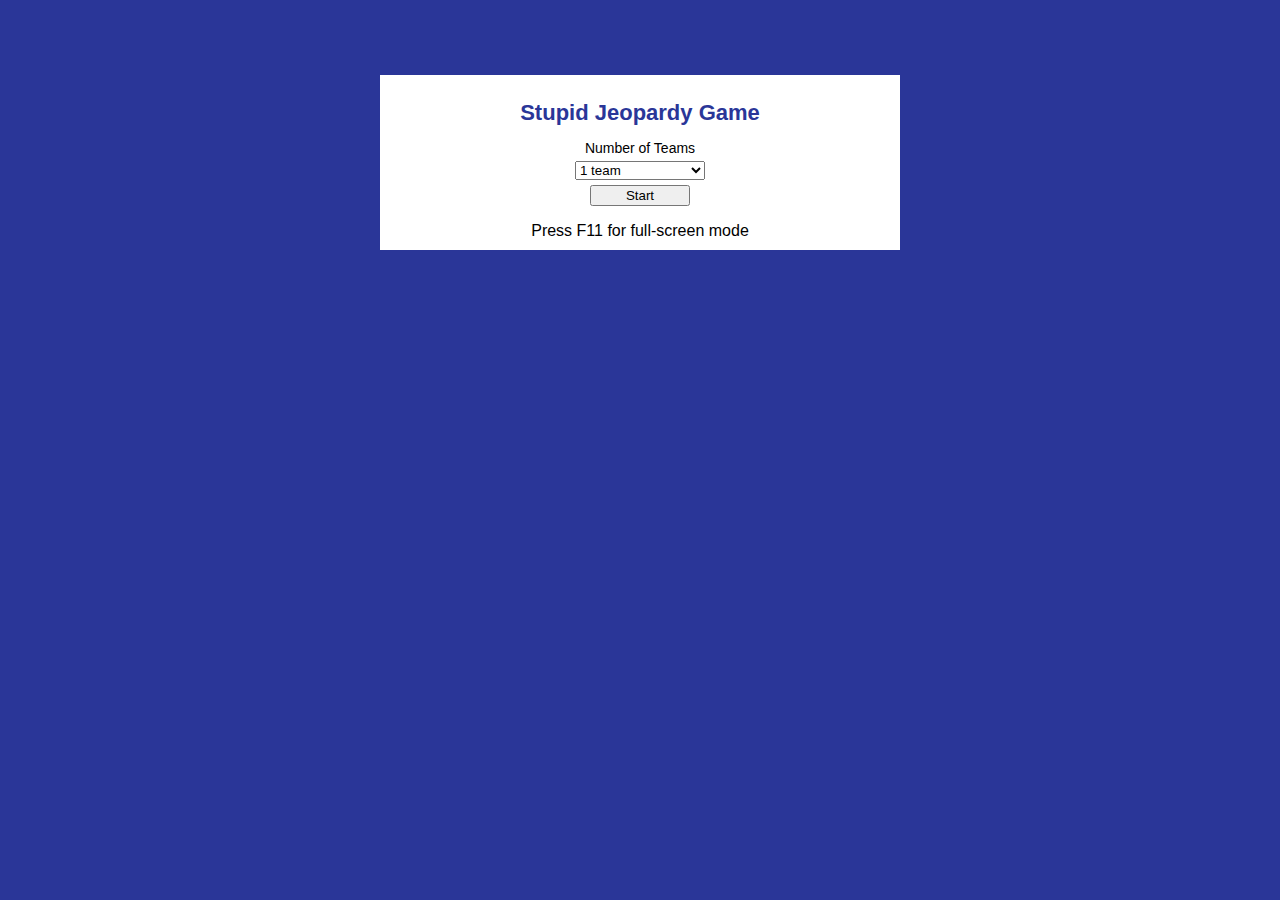
<file: example.html>
<!DOCTYPE html PUBLIC "-//W3C//DTD XHTML 1.0 Transitional//EN" "http://www.w3.org/TR/xhtml1/DTD/xhtml1-transitional.dtd">
<html xmlns="http://www.w3.org/1999/xhtml">
<head>

<meta http-equiv="Content-Type" content="text/html; charset=utf-8" />
<title>Stupid Jeopardy Game Jeopardy Template</title>
<meta name="description" content=", What is the Pullman Strike, Many blacks go to the North from the South" />
<meta name="ROBOTS" content="NOODP" />
<meta name="google-site-verification" content="UYS7arlGlbDobqQSsucWwkbZyiC-6_cCWlUn9Eb5b2M" />
<link rel="shortcut icon" href="/media/favicon.ico" type="image/x-icon" />
<link rel="icon" href="/media/favicon.ico" type="image/x-icon" />







	<style type="text/css">
        body {
	background-color:#2a3698;
	height:100%;
	font-family:Verdana, Arial, Helvetica, sans-serif;
	padding-bottom:100px;
}
label {
	display:block;
	font-size:16px;
}
input, textarea, select {
	display:block;
	font-family:Verdana, Arial, Helvetica, sans-serif;
	margin:auto;
}

textarea {
	padding:5px;
}
.clear {
	clear:both;
}
.hide {
	display:none;
}

.edit {
	border:2px dashed #cccccc;
	text-align:center;
}

.edit:hover, textarea.active {
	border:2px inset gray;
}


#title {
	text-align:center;
	font-size:36px;
	margin:auto;
	line-height:36px;
}

textarea#title {
	height:50px;
	width:90%;
	color:#012b45;
}

#game {
	width:100%;
	background-color:#000000;
	padding:0;
	margin:0;
	margin:auto;
	font-size:16px;
}

#game textarea {
	width:90%;
	height:30px;
	font-size:18px;
	line-height:22px;
}

#game h3 {
	color:#ffff5f;
	text-align:center;
	font-size:20px;
	font-weight:bold;
}

#game tbody td, #game thead th {
	vertical-align: middle;
	background-color:#2a3698;
	padding:5px;
	text-align:center;
	width:19%;
	color:#ffff5f;
	height:60px;
	font-size:20px;

}

#game tbody td {
	cursor:pointer;
	height:100px;
        border:3px solid #2a3698;
}

#game tbody td.ie-hack {
	border:3px solid #ffff5f;
}

/*#game tbody td.clean:hover {
	border:3px solid #ffff5f;
}

#game tbody td.dirty:hover {
	border:3px solid #2a3698;
}*/

#game tbody td.dirty h3 {
	color:#2a3698;
}

#game tfoot td {
	text-align: center;
	background-color:#2a3698;
}

.submit {
	margin:auto;
}

#modal {
	display: none;
	background-color:#fff;
	padding:5px;
	border:2px dashed #ccc;
}

#modal {
	font-size:16px;
	font-weight:bold;
}

#modal textarea {
	width:500px;
	height:120px;
	font-size:16px;
}

#options {
	background-color:#fff;
	width:500px;
	padding:10px;
	margin:auto;
	margin-top:75px;
}

#options h1 {
	color:#2a3698;
	font-size:22px;
	text-align:center;
}

#options label {
	text-align: center;
	font-size:14px;
}

#options select, #options label, #options input {
	margin-top:5px;
}

#options select {
	width:130px;
}

#options input {
	width:100px;
}
#options p {
	margin-bottom:0px;
}

.tip {
	float:left;
}

.links {
	float:right;
}


#stats {
	position:fixed;
	bottom:0;
	background-color:#ffffff;
	width:100%;
	text-align:center;
	height:110px;
	display:none;
	left:0;
}

#stats h3 {
	margin:0;
	padding:0;
}

#stats input.team-name {
    border:none;
    font-size:18px;
    font-weight:bold;
    text-align:center;
    font-family: Verdana, Arial, Helvetica, sans-serif;
    width:100%;
    display:block;
}

#stats table {
	margin:auto;
}

#stats table th {
	border-bottom:1px solid black;
}

input.add-points {
	color:#66cc33;
	font-family:"Courier New", Courier, monospace;
	font-weight:bold;
	font-size:20px;
	cursor:pointer;
	padding:0px;
	background-color:#FFFFFF;
	border:none;
	display:inline;
}

input.subtract-points {
	color:#ff0000;
	font-family:"Courier New", Courier, monospace;
	font-weight:bold;
	font-size:20px;
	cursor:pointer;
	padding:0px;
	background-color:#FFFFFF;
	border:none;
	display:inline;
}

#prompt {
	display:none;
	height:100%;
	width:100%;
	background-color:#2a3698;
	color:#FFFFFF;
	text-align:center;
}

#prompt a:link, #prompt a:visited, #prompt a:hover {
	color:#fff;
	font-size:18px;
	text-decoration:underline;
}

#prompt a:hover {
	text-decoration:none;
}

#simplemodal-overlay {
	background-color:#000;
}

#answer {
    padding-left:5%;
    padding-right:5%;
}

#question {
    padding-left:5%;
    padding-right:5%;
}


	</style>
	<script type="text/javascript">
        /*
 * jQuery JavaScript Library v1.3.2
 * http://jquery.com/
 *
 * Copyright (c) 2009 John Resig
 * Dual licensed under the MIT and GPL licenses.
 * http://docs.jquery.com/License
 *
 * Date: 2009-02-19 17:34:21 -0500 (Thu, 19 Feb 2009)
 * Revision: 6246
 */
(function(){var l=this,g,y=l.jQuery,p=l.$,o=l.jQuery=l.$=function(E,F){return new o.fn.init(E,F)},D=/^[^<]*(<(.|\s)+>)[^>]*$|^#([\w-]+)$/,f=/^.[^:#\[\.,]*$/;o.fn=o.prototype={init:function(E,H){E=E||document;if(E.nodeType){this[0]=E;this.length=1;this.context=E;return this}if(typeof E==="string"){var G=D.exec(E);if(G&&(G[1]||!H)){if(G[1]){E=o.clean([G[1]],H)}else{var I=document.getElementById(G[3]);if(I&&I.id!=G[3]){return o().find(E)}var F=o(I||[]);F.context=document;F.selector=E;return F}}else{return o(H).find(E)}}else{if(o.isFunction(E)){return o(document).ready(E)}}if(E.selector&&E.context){this.selector=E.selector;this.context=E.context}return this.setArray(o.isArray(E)?E:o.makeArray(E))},selector:"",jquery:"1.3.2",size:function(){return this.length},get:function(E){return E===g?Array.prototype.slice.call(this):this[E]},pushStack:function(F,H,E){var G=o(F);G.prevObject=this;G.context=this.context;if(H==="find"){G.selector=this.selector+(this.selector?" ":"")+E}else{if(H){G.selector=this.selector+"."+H+"("+E+")"}}return G},setArray:function(E){this.length=0;Array.prototype.push.apply(this,E);return this},each:function(F,E){return o.each(this,F,E)},index:function(E){return o.inArray(E&&E.jquery?E[0]:E,this)},attr:function(F,H,G){var E=F;if(typeof F==="string"){if(H===g){return this[0]&&o[G||"attr"](this[0],F)}else{E={};E[F]=H}}return this.each(function(I){for(F in E){o.attr(G?this.style:this,F,o.prop(this,E[F],G,I,F))}})},css:function(E,F){if((E=="width"||E=="height")&&parseFloat(F)<0){F=g}return this.attr(E,F,"curCSS")},text:function(F){if(typeof F!=="object"&&F!=null){return this.empty().append((this[0]&&this[0].ownerDocument||document).createTextNode(F))}var E="";o.each(F||this,function(){o.each(this.childNodes,function(){if(this.nodeType!=8){E+=this.nodeType!=1?this.nodeValue:o.fn.text([this])}})});return E},wrapAll:function(E){if(this[0]){var F=o(E,this[0].ownerDocument).clone();if(this[0].parentNode){F.insertBefore(this[0])}F.map(function(){var G=this;while(G.firstChild){G=G.firstChild}return G}).append(this)}return this},wrapInner:function(E){return this.each(function(){o(this).contents().wrapAll(E)})},wrap:function(E){return this.each(function(){o(this).wrapAll(E)})},append:function(){return this.domManip(arguments,true,function(E){if(this.nodeType==1){this.appendChild(E)}})},prepend:function(){return this.domManip(arguments,true,function(E){if(this.nodeType==1){this.insertBefore(E,this.firstChild)}})},before:function(){return this.domManip(arguments,false,function(E){this.parentNode.insertBefore(E,this)})},after:function(){return this.domManip(arguments,false,function(E){this.parentNode.insertBefore(E,this.nextSibling)})},end:function(){return this.prevObject||o([])},push:[].push,sort:[].sort,splice:[].splice,find:function(E){if(this.length===1){var F=this.pushStack([],"find",E);F.length=0;o.find(E,this[0],F);return F}else{return this.pushStack(o.unique(o.map(this,function(G){return o.find(E,G)})),"find",E)}},clone:function(G){var E=this.map(function(){if(!o.support.noCloneEvent&&!o.isXMLDoc(this)){var I=this.outerHTML;if(!I){var J=this.ownerDocument.createElement("div");J.appendChild(this.cloneNode(true));I=J.innerHTML}return o.clean([I.replace(/ jQuery\d+="(?:\d+|null)"/g,"").replace(/^\s*/,"")])[0]}else{return this.cloneNode(true)}});if(G===true){var H=this.find("*").andSelf(),F=0;E.find("*").andSelf().each(function(){if(this.nodeName!==H[F].nodeName){return}var I=o.data(H[F],"events");for(var K in I){for(var J in I[K]){o.event.add(this,K,I[K][J],I[K][J].data)}}F++})}return E},filter:function(E){return this.pushStack(o.isFunction(E)&&o.grep(this,function(G,F){return E.call(G,F)})||o.multiFilter(E,o.grep(this,function(F){return F.nodeType===1})),"filter",E)},closest:function(E){var G=o.expr.match.POS.test(E)?o(E):null,F=0;return this.map(function(){var H=this;while(H&&H.ownerDocument){if(G?G.index(H)>-1:o(H).is(E)){o.data(H,"closest",F);return H}H=H.parentNode;F++}})},not:function(E){if(typeof E==="string"){if(f.test(E)){return this.pushStack(o.multiFilter(E,this,true),"not",E)}else{E=o.multiFilter(E,this)}}var F=E.length&&E[E.length-1]!==g&&!E.nodeType;return this.filter(function(){return F?o.inArray(this,E)<0:this!=E})},add:function(E){return this.pushStack(o.unique(o.merge(this.get(),typeof E==="string"?o(E):o.makeArray(E))))},is:function(E){return !!E&&o.multiFilter(E,this).length>0},hasClass:function(E){return !!E&&this.is("."+E)},val:function(K){if(K===g){var E=this[0];if(E){if(o.nodeName(E,"option")){return(E.attributes.value||{}).specified?E.value:E.text}if(o.nodeName(E,"select")){var I=E.selectedIndex,L=[],M=E.options,H=E.type=="select-one";if(I<0){return null}for(var F=H?I:0,J=H?I+1:M.length;F<J;F++){var G=M[F];if(G.selected){K=o(G).val();if(H){return K}L.push(K)}}return L}return(E.value||"").replace(/\r/g,"")}return g}if(typeof K==="number"){K+=""}return this.each(function(){if(this.nodeType!=1){return}if(o.isArray(K)&&/radio|checkbox/.test(this.type)){this.checked=(o.inArray(this.value,K)>=0||o.inArray(this.name,K)>=0)}else{if(o.nodeName(this,"select")){var N=o.makeArray(K);o("option",this).each(function(){this.selected=(o.inArray(this.value,N)>=0||o.inArray(this.text,N)>=0)});if(!N.length){this.selectedIndex=-1}}else{this.value=K}}})},html:function(E){return E===g?(this[0]?this[0].innerHTML.replace(/ jQuery\d+="(?:\d+|null)"/g,""):null):this.empty().append(E)},replaceWith:function(E){return this.after(E).remove()},eq:function(E){return this.slice(E,+E+1)},slice:function(){return this.pushStack(Array.prototype.slice.apply(this,arguments),"slice",Array.prototype.slice.call(arguments).join(","))},map:function(E){return this.pushStack(o.map(this,function(G,F){return E.call(G,F,G)}))},andSelf:function(){return this.add(this.prevObject)},domManip:function(J,M,L){if(this[0]){var I=(this[0].ownerDocument||this[0]).createDocumentFragment(),F=o.clean(J,(this[0].ownerDocument||this[0]),I),H=I.firstChild;if(H){for(var G=0,E=this.length;G<E;G++){L.call(K(this[G],H),this.length>1||G>0?I.cloneNode(true):I)}}if(F){o.each(F,z)}}return this;function K(N,O){return M&&o.nodeName(N,"table")&&o.nodeName(O,"tr")?(N.getElementsByTagName("tbody")[0]||N.appendChild(N.ownerDocument.createElement("tbody"))):N}}};o.fn.init.prototype=o.fn;function z(E,F){if(F.src){o.ajax({url:F.src,async:false,dataType:"script"})}else{o.globalEval(F.text||F.textContent||F.innerHTML||"")}if(F.parentNode){F.parentNode.removeChild(F)}}function e(){return +new Date}o.extend=o.fn.extend=function(){var J=arguments[0]||{},H=1,I=arguments.length,E=false,G;if(typeof J==="boolean"){E=J;J=arguments[1]||{};H=2}if(typeof J!=="object"&&!o.isFunction(J)){J={}}if(I==H){J=this;--H}for(;H<I;H++){if((G=arguments[H])!=null){for(var F in G){var K=J[F],L=G[F];if(J===L){continue}if(E&&L&&typeof L==="object"&&!L.nodeType){J[F]=o.extend(E,K||(L.length!=null?[]:{}),L)}else{if(L!==g){J[F]=L}}}}}return J};var b=/z-?index|font-?weight|opacity|zoom|line-?height/i,q=document.defaultView||{},s=Object.prototype.toString;o.extend({noConflict:function(E){l.$=p;if(E){l.jQuery=y}return o},isFunction:function(E){return s.call(E)==="[object Function]"},isArray:function(E){return s.call(E)==="[object Array]"},isXMLDoc:function(E){return E.nodeType===9&&E.documentElement.nodeName!=="HTML"||!!E.ownerDocument&&o.isXMLDoc(E.ownerDocument)},globalEval:function(G){if(G&&/\S/.test(G)){var F=document.getElementsByTagName("head")[0]||document.documentElement,E=document.createElement("script");E.type="text/javascript";if(o.support.scriptEval){E.appendChild(document.createTextNode(G))}else{E.text=G}F.insertBefore(E,F.firstChild);F.removeChild(E)}},nodeName:function(F,E){return F.nodeName&&F.nodeName.toUpperCase()==E.toUpperCase()},each:function(G,K,F){var E,H=0,I=G.length;if(F){if(I===g){for(E in G){if(K.apply(G[E],F)===false){break}}}else{for(;H<I;){if(K.apply(G[H++],F)===false){break}}}}else{if(I===g){for(E in G){if(K.call(G[E],E,G[E])===false){break}}}else{for(var J=G[0];H<I&&K.call(J,H,J)!==false;J=G[++H]){}}}return G},prop:function(H,I,G,F,E){if(o.isFunction(I)){I=I.call(H,F)}return typeof I==="number"&&G=="curCSS"&&!b.test(E)?I+"px":I},className:{add:function(E,F){o.each((F||"").split(/\s+/),function(G,H){if(E.nodeType==1&&!o.className.has(E.className,H)){E.className+=(E.className?" ":"")+H}})},remove:function(E,F){if(E.nodeType==1){E.className=F!==g?o.grep(E.className.split(/\s+/),function(G){return !o.className.has(F,G)}).join(" "):""}},has:function(F,E){return F&&o.inArray(E,(F.className||F).toString().split(/\s+/))>-1}},swap:function(H,G,I){var E={};for(var F in G){E[F]=H.style[F];H.style[F]=G[F]}I.call(H);for(var F in G){H.style[F]=E[F]}},css:function(H,F,J,E){if(F=="width"||F=="height"){var L,G={position:"absolute",visibility:"hidden",display:"block"},K=F=="width"?["Left","Right"]:["Top","Bottom"];function I(){L=F=="width"?H.offsetWidth:H.offsetHeight;if(E==="border"){return}o.each(K,function(){if(!E){L-=parseFloat(o.curCSS(H,"padding"+this,true))||0}if(E==="margin"){L+=parseFloat(o.curCSS(H,"margin"+this,true))||0}else{L-=parseFloat(o.curCSS(H,"border"+this+"Width",true))||0}})}if(H.offsetWidth!==0){I()}else{o.swap(H,G,I)}return Math.max(0,Math.round(L))}return o.curCSS(H,F,J)},curCSS:function(I,F,G){var L,E=I.style;if(F=="opacity"&&!o.support.opacity){L=o.attr(E,"opacity");return L==""?"1":L}if(F.match(/float/i)){F=w}if(!G&&E&&E[F]){L=E[F]}else{if(q.getComputedStyle){if(F.match(/float/i)){F="float"}F=F.replace(/([A-Z])/g,"-$1").toLowerCase();var M=q.getComputedStyle(I,null);if(M){L=M.getPropertyValue(F)}if(F=="opacity"&&L==""){L="1"}}else{if(I.currentStyle){var J=F.replace(/\-(\w)/g,function(N,O){return O.toUpperCase()});L=I.currentStyle[F]||I.currentStyle[J];if(!/^\d+(px)?$/i.test(L)&&/^\d/.test(L)){var H=E.left,K=I.runtimeStyle.left;I.runtimeStyle.left=I.currentStyle.left;E.left=L||0;L=E.pixelLeft+"px";E.left=H;I.runtimeStyle.left=K}}}}return L},clean:function(F,K,I){K=K||document;if(typeof K.createElement==="undefined"){K=K.ownerDocument||K[0]&&K[0].ownerDocument||document}if(!I&&F.length===1&&typeof F[0]==="string"){var H=/^<(\w+)\s*\/?>$/.exec(F[0]);if(H){return[K.createElement(H[1])]}}var G=[],E=[],L=K.createElement("div");o.each(F,function(P,S){if(typeof S==="number"){S+=""}if(!S){return}if(typeof S==="string"){S=S.replace(/(<(\w+)[^>]*?)\/>/g,function(U,V,T){return T.match(/^(abbr|br|col|img|input|link|meta|param|hr|area|embed)$/i)?U:V+"></"+T+">"});var O=S.replace(/^\s+/,"").substring(0,10).toLowerCase();var Q=!O.indexOf("<opt")&&[1,"<select multiple='multiple'>","</select>"]||!O.indexOf("<leg")&&[1,"<fieldset>","</fieldset>"]||O.match(/^<(thead|tbody|tfoot|colg|cap)/)&&[1,"<table>","</table>"]||!O.indexOf("<tr")&&[2,"<table><tbody>","</tbody></table>"]||(!O.indexOf("<td")||!O.indexOf("<th"))&&[3,"<table><tbody><tr>","</tr></tbody></table>"]||!O.indexOf("<col")&&[2,"<table><tbody></tbody><colgroup>","</colgroup></table>"]||!o.support.htmlSerialize&&[1,"div<div>","</div>"]||[0,"",""];L.innerHTML=Q[1]+S+Q[2];while(Q[0]--){L=L.lastChild}if(!o.support.tbody){var R=/<tbody/i.test(S),N=!O.indexOf("<table")&&!R?L.firstChild&&L.firstChild.childNodes:Q[1]=="<table>"&&!R?L.childNodes:[];for(var M=N.length-1;M>=0;--M){if(o.nodeName(N[M],"tbody")&&!N[M].childNodes.length){N[M].parentNode.removeChild(N[M])}}}if(!o.support.leadingWhitespace&&/^\s/.test(S)){L.insertBefore(K.createTextNode(S.match(/^\s*/)[0]),L.firstChild)}S=o.makeArray(L.childNodes)}if(S.nodeType){G.push(S)}else{G=o.merge(G,S)}});if(I){for(var J=0;G[J];J++){if(o.nodeName(G[J],"script")&&(!G[J].type||G[J].type.toLowerCase()==="text/javascript")){E.push(G[J].parentNode?G[J].parentNode.removeChild(G[J]):G[J])}else{if(G[J].nodeType===1){G.splice.apply(G,[J+1,0].concat(o.makeArray(G[J].getElementsByTagName("script"))))}I.appendChild(G[J])}}return E}return G},attr:function(J,G,K){if(!J||J.nodeType==3||J.nodeType==8){return g}var H=!o.isXMLDoc(J),L=K!==g;G=H&&o.props[G]||G;if(J.tagName){var F=/href|src|style/.test(G);if(G=="selected"&&J.parentNode){J.parentNode.selectedIndex}if(G in J&&H&&!F){if(L){if(G=="type"&&o.nodeName(J,"input")&&J.parentNode){throw"type property can't be changed"}J[G]=K}if(o.nodeName(J,"form")&&J.getAttributeNode(G)){return J.getAttributeNode(G).nodeValue}if(G=="tabIndex"){var I=J.getAttributeNode("tabIndex");return I&&I.specified?I.value:J.nodeName.match(/(button|input|object|select|textarea)/i)?0:J.nodeName.match(/^(a|area)$/i)&&J.href?0:g}return J[G]}if(!o.support.style&&H&&G=="style"){return o.attr(J.style,"cssText",K)}if(L){J.setAttribute(G,""+K)}var E=!o.support.hrefNormalized&&H&&F?J.getAttribute(G,2):J.getAttribute(G);return E===null?g:E}if(!o.support.opacity&&G=="opacity"){if(L){J.zoom=1;J.filter=(J.filter||"").replace(/alpha\([^)]*\)/,"")+(parseInt(K)+""=="NaN"?"":"alpha(opacity="+K*100+")")}return J.filter&&J.filter.indexOf("opacity=")>=0?(parseFloat(J.filter.match(/opacity=([^)]*)/)[1])/100)+"":""}G=G.replace(/-([a-z])/ig,function(M,N){return N.toUpperCase()});if(L){J[G]=K}return J[G]},trim:function(E){return(E||"").replace(/^\s+|\s+$/g,"")},makeArray:function(G){var E=[];if(G!=null){var F=G.length;if(F==null||typeof G==="string"||o.isFunction(G)||G.setInterval){E[0]=G}else{while(F){E[--F]=G[F]}}}return E},inArray:function(G,H){for(var E=0,F=H.length;E<F;E++){if(H[E]===G){return E}}return -1},merge:function(H,E){var F=0,G,I=H.length;if(!o.support.getAll){while((G=E[F++])!=null){if(G.nodeType!=8){H[I++]=G}}}else{while((G=E[F++])!=null){H[I++]=G}}return H},unique:function(K){var F=[],E={};try{for(var G=0,H=K.length;G<H;G++){var J=o.data(K[G]);if(!E[J]){E[J]=true;F.push(K[G])}}}catch(I){F=K}return F},grep:function(F,J,E){var G=[];for(var H=0,I=F.length;H<I;H++){if(!E!=!J(F[H],H)){G.push(F[H])}}return G},map:function(E,J){var F=[];for(var G=0,H=E.length;G<H;G++){var I=J(E[G],G);if(I!=null){F[F.length]=I}}return F.concat.apply([],F)}});var C=navigator.userAgent.toLowerCase();o.browser={version:(C.match(/.+(?:rv|it|ra|ie)[\/: ]([\d.]+)/)||[0,"0"])[1],safari:/webkit/.test(C),opera:/opera/.test(C),msie:/msie/.test(C)&&!/opera/.test(C),mozilla:/mozilla/.test(C)&&!/(compatible|webkit)/.test(C)};o.each({parent:function(E){return E.parentNode},parents:function(E){return o.dir(E,"parentNode")},next:function(E){return o.nth(E,2,"nextSibling")},prev:function(E){return o.nth(E,2,"previousSibling")},nextAll:function(E){return o.dir(E,"nextSibling")},prevAll:function(E){return o.dir(E,"previousSibling")},siblings:function(E){return o.sibling(E.parentNode.firstChild,E)},children:function(E){return o.sibling(E.firstChild)},contents:function(E){return o.nodeName(E,"iframe")?E.contentDocument||E.contentWindow.document:o.makeArray(E.childNodes)}},function(E,F){o.fn[E]=function(G){var H=o.map(this,F);if(G&&typeof G=="string"){H=o.multiFilter(G,H)}return this.pushStack(o.unique(H),E,G)}});o.each({appendTo:"append",prependTo:"prepend",insertBefore:"before",insertAfter:"after",replaceAll:"replaceWith"},function(E,F){o.fn[E]=function(G){var J=[],L=o(G);for(var K=0,H=L.length;K<H;K++){var I=(K>0?this.clone(true):this).get();o.fn[F].apply(o(L[K]),I);J=J.concat(I)}return this.pushStack(J,E,G)}});o.each({removeAttr:function(E){o.attr(this,E,"");if(this.nodeType==1){this.removeAttribute(E)}},addClass:function(E){o.className.add(this,E)},removeClass:function(E){o.className.remove(this,E)},toggleClass:function(F,E){if(typeof E!=="boolean"){E=!o.className.has(this,F)}o.className[E?"add":"remove"](this,F)},remove:function(E){if(!E||o.filter(E,[this]).length){o("*",this).add([this]).each(function(){o.event.remove(this);o.removeData(this)});if(this.parentNode){this.parentNode.removeChild(this)}}},empty:function(){o(this).children().remove();while(this.firstChild){this.removeChild(this.firstChild)}}},function(E,F){o.fn[E]=function(){return this.each(F,arguments)}});function j(E,F){return E[0]&&parseInt(o.curCSS(E[0],F,true),10)||0}var h="jQuery"+e(),v=0,A={};o.extend({cache:{},data:function(F,E,G){F=F==l?A:F;var H=F[h];if(!H){H=F[h]=++v}if(E&&!o.cache[H]){o.cache[H]={}}if(G!==g){o.cache[H][E]=G}return E?o.cache[H][E]:H},removeData:function(F,E){F=F==l?A:F;var H=F[h];if(E){if(o.cache[H]){delete o.cache[H][E];E="";for(E in o.cache[H]){break}if(!E){o.removeData(F)}}}else{try{delete F[h]}catch(G){if(F.removeAttribute){F.removeAttribute(h)}}delete o.cache[H]}},queue:function(F,E,H){if(F){E=(E||"fx")+"queue";var G=o.data(F,E);if(!G||o.isArray(H)){G=o.data(F,E,o.makeArray(H))}else{if(H){G.push(H)}}}return G},dequeue:function(H,G){var E=o.queue(H,G),F=E.shift();if(!G||G==="fx"){F=E[0]}if(F!==g){F.call(H)}}});o.fn.extend({data:function(E,G){var H=E.split(".");H[1]=H[1]?"."+H[1]:"";if(G===g){var F=this.triggerHandler("getData"+H[1]+"!",[H[0]]);if(F===g&&this.length){F=o.data(this[0],E)}return F===g&&H[1]?this.data(H[0]):F}else{return this.trigger("setData"+H[1]+"!",[H[0],G]).each(function(){o.data(this,E,G)})}},removeData:function(E){return this.each(function(){o.removeData(this,E)})},queue:function(E,F){if(typeof E!=="string"){F=E;E="fx"}if(F===g){return o.queue(this[0],E)}return this.each(function(){var G=o.queue(this,E,F);if(E=="fx"&&G.length==1){G[0].call(this)}})},dequeue:function(E){return this.each(function(){o.dequeue(this,E)})}});
/*
 * Sizzle CSS Selector Engine - v0.9.3
 *  Copyright 2009, The Dojo Foundation
 *  Released under the MIT, BSD, and GPL Licenses.
 *  More information: http://sizzlejs.com/
 */
(function(){var R=/((?:\((?:\([^()]+\)|[^()]+)+\)|\[(?:\[[^[\]]*\]|['"][^'"]*['"]|[^[\]'"]+)+\]|\\.|[^ >+~,(\[\\]+)+|[>+~])(\s*,\s*)?/g,L=0,H=Object.prototype.toString;var F=function(Y,U,ab,ac){ab=ab||[];U=U||document;if(U.nodeType!==1&&U.nodeType!==9){return[]}if(!Y||typeof Y!=="string"){return ab}var Z=[],W,af,ai,T,ad,V,X=true;R.lastIndex=0;while((W=R.exec(Y))!==null){Z.push(W[1]);if(W[2]){V=RegExp.rightContext;break}}if(Z.length>1&&M.exec(Y)){if(Z.length===2&&I.relative[Z[0]]){af=J(Z[0]+Z[1],U)}else{af=I.relative[Z[0]]?[U]:F(Z.shift(),U);while(Z.length){Y=Z.shift();if(I.relative[Y]){Y+=Z.shift()}af=J(Y,af)}}}else{var ae=ac?{expr:Z.pop(),set:E(ac)}:F.find(Z.pop(),Z.length===1&&U.parentNode?U.parentNode:U,Q(U));af=F.filter(ae.expr,ae.set);if(Z.length>0){ai=E(af)}else{X=false}while(Z.length){var ah=Z.pop(),ag=ah;if(!I.relative[ah]){ah=""}else{ag=Z.pop()}if(ag==null){ag=U}I.relative[ah](ai,ag,Q(U))}}if(!ai){ai=af}if(!ai){throw"Syntax error, unrecognized expression: "+(ah||Y)}if(H.call(ai)==="[object Array]"){if(!X){ab.push.apply(ab,ai)}else{if(U.nodeType===1){for(var aa=0;ai[aa]!=null;aa++){if(ai[aa]&&(ai[aa]===true||ai[aa].nodeType===1&&K(U,ai[aa]))){ab.push(af[aa])}}}else{for(var aa=0;ai[aa]!=null;aa++){if(ai[aa]&&ai[aa].nodeType===1){ab.push(af[aa])}}}}}else{E(ai,ab)}if(V){F(V,U,ab,ac);if(G){hasDuplicate=false;ab.sort(G);if(hasDuplicate){for(var aa=1;aa<ab.length;aa++){if(ab[aa]===ab[aa-1]){ab.splice(aa--,1)}}}}}return ab};F.matches=function(T,U){return F(T,null,null,U)};F.find=function(aa,T,ab){var Z,X;if(!aa){return[]}for(var W=0,V=I.order.length;W<V;W++){var Y=I.order[W],X;if((X=I.match[Y].exec(aa))){var U=RegExp.leftContext;if(U.substr(U.length-1)!=="\\"){X[1]=(X[1]||"").replace(/\\/g,"");Z=I.find[Y](X,T,ab);if(Z!=null){aa=aa.replace(I.match[Y],"");break}}}}if(!Z){Z=T.getElementsByTagName("*")}return{set:Z,expr:aa}};F.filter=function(ad,ac,ag,W){var V=ad,ai=[],aa=ac,Y,T,Z=ac&&ac[0]&&Q(ac[0]);while(ad&&ac.length){for(var ab in I.filter){if((Y=I.match[ab].exec(ad))!=null){var U=I.filter[ab],ah,af;T=false;if(aa==ai){ai=[]}if(I.preFilter[ab]){Y=I.preFilter[ab](Y,aa,ag,ai,W,Z);if(!Y){T=ah=true}else{if(Y===true){continue}}}if(Y){for(var X=0;(af=aa[X])!=null;X++){if(af){ah=U(af,Y,X,aa);var ae=W^!!ah;if(ag&&ah!=null){if(ae){T=true}else{aa[X]=false}}else{if(ae){ai.push(af);T=true}}}}}if(ah!==g){if(!ag){aa=ai}ad=ad.replace(I.match[ab],"");if(!T){return[]}break}}}if(ad==V){if(T==null){throw"Syntax error, unrecognized expression: "+ad}else{break}}V=ad}return aa};var I=F.selectors={order:["ID","NAME","TAG"],match:{ID:/#((?:[\w\u00c0-\uFFFF_-]|\\.)+)/,CLASS:/\.((?:[\w\u00c0-\uFFFF_-]|\\.)+)/,NAME:/\[name=['"]*((?:[\w\u00c0-\uFFFF_-]|\\.)+)['"]*\]/,ATTR:/\[\s*((?:[\w\u00c0-\uFFFF_-]|\\.)+)\s*(?:(\S?=)\s*(['"]*)(.*?)\3|)\s*\]/,TAG:/^((?:[\w\u00c0-\uFFFF\*_-]|\\.)+)/,CHILD:/:(only|nth|last|first)-child(?:\((even|odd|[\dn+-]*)\))?/,POS:/:(nth|eq|gt|lt|first|last|even|odd)(?:\((\d*)\))?(?=[^-]|$)/,PSEUDO:/:((?:[\w\u00c0-\uFFFF_-]|\\.)+)(?:\((['"]*)((?:\([^\)]+\)|[^\2\(\)]*)+)\2\))?/},attrMap:{"class":"className","for":"htmlFor"},attrHandle:{href:function(T){return T.getAttribute("href")}},relative:{"+":function(aa,T,Z){var X=typeof T==="string",ab=X&&!/\W/.test(T),Y=X&&!ab;if(ab&&!Z){T=T.toUpperCase()}for(var W=0,V=aa.length,U;W<V;W++){if((U=aa[W])){while((U=U.previousSibling)&&U.nodeType!==1){}aa[W]=Y||U&&U.nodeName===T?U||false:U===T}}if(Y){F.filter(T,aa,true)}},">":function(Z,U,aa){var X=typeof U==="string";if(X&&!/\W/.test(U)){U=aa?U:U.toUpperCase();for(var V=0,T=Z.length;V<T;V++){var Y=Z[V];if(Y){var W=Y.parentNode;Z[V]=W.nodeName===U?W:false}}}else{for(var V=0,T=Z.length;V<T;V++){var Y=Z[V];if(Y){Z[V]=X?Y.parentNode:Y.parentNode===U}}if(X){F.filter(U,Z,true)}}},"":function(W,U,Y){var V=L++,T=S;if(!U.match(/\W/)){var X=U=Y?U:U.toUpperCase();T=P}T("parentNode",U,V,W,X,Y)},"~":function(W,U,Y){var V=L++,T=S;if(typeof U==="string"&&!U.match(/\W/)){var X=U=Y?U:U.toUpperCase();T=P}T("previousSibling",U,V,W,X,Y)}},find:{ID:function(U,V,W){if(typeof V.getElementById!=="undefined"&&!W){var T=V.getElementById(U[1]);return T?[T]:[]}},NAME:function(V,Y,Z){if(typeof Y.getElementsByName!=="undefined"){var U=[],X=Y.getElementsByName(V[1]);for(var W=0,T=X.length;W<T;W++){if(X[W].getAttribute("name")===V[1]){U.push(X[W])}}return U.length===0?null:U}},TAG:function(T,U){return U.getElementsByTagName(T[1])}},preFilter:{CLASS:function(W,U,V,T,Z,aa){W=" "+W[1].replace(/\\/g,"")+" ";if(aa){return W}for(var X=0,Y;(Y=U[X])!=null;X++){if(Y){if(Z^(Y.className&&(" "+Y.className+" ").indexOf(W)>=0)){if(!V){T.push(Y)}}else{if(V){U[X]=false}}}}return false},ID:function(T){return T[1].replace(/\\/g,"")},TAG:function(U,T){for(var V=0;T[V]===false;V++){}return T[V]&&Q(T[V])?U[1]:U[1].toUpperCase()},CHILD:function(T){if(T[1]=="nth"){var U=/(-?)(\d*)n((?:\+|-)?\d*)/.exec(T[2]=="even"&&"2n"||T[2]=="odd"&&"2n+1"||!/\D/.test(T[2])&&"0n+"+T[2]||T[2]);T[2]=(U[1]+(U[2]||1))-0;T[3]=U[3]-0}T[0]=L++;return T},ATTR:function(X,U,V,T,Y,Z){var W=X[1].replace(/\\/g,"");if(!Z&&I.attrMap[W]){X[1]=I.attrMap[W]}if(X[2]==="~="){X[4]=" "+X[4]+" "}return X},PSEUDO:function(X,U,V,T,Y){if(X[1]==="not"){if(X[3].match(R).length>1||/^\w/.test(X[3])){X[3]=F(X[3],null,null,U)}else{var W=F.filter(X[3],U,V,true^Y);if(!V){T.push.apply(T,W)}return false}}else{if(I.match.POS.test(X[0])||I.match.CHILD.test(X[0])){return true}}return X},POS:function(T){T.unshift(true);return T}},filters:{enabled:function(T){return T.disabled===false&&T.type!=="hidden"},disabled:function(T){return T.disabled===true},checked:function(T){return T.checked===true},selected:function(T){T.parentNode.selectedIndex;return T.selected===true},parent:function(T){return !!T.firstChild},empty:function(T){return !T.firstChild},has:function(V,U,T){return !!F(T[3],V).length},header:function(T){return/h\d/i.test(T.nodeName)},text:function(T){return"text"===T.type},radio:function(T){return"radio"===T.type},checkbox:function(T){return"checkbox"===T.type},file:function(T){return"file"===T.type},password:function(T){return"password"===T.type},submit:function(T){return"submit"===T.type},image:function(T){return"image"===T.type},reset:function(T){return"reset"===T.type},button:function(T){return"button"===T.type||T.nodeName.toUpperCase()==="BUTTON"},input:function(T){return/input|select|textarea|button/i.test(T.nodeName)}},setFilters:{first:function(U,T){return T===0},last:function(V,U,T,W){return U===W.length-1},even:function(U,T){return T%2===0},odd:function(U,T){return T%2===1},lt:function(V,U,T){return U<T[3]-0},gt:function(V,U,T){return U>T[3]-0},nth:function(V,U,T){return T[3]-0==U},eq:function(V,U,T){return T[3]-0==U}},filter:{PSEUDO:function(Z,V,W,aa){var U=V[1],X=I.filters[U];if(X){return X(Z,W,V,aa)}else{if(U==="contains"){return(Z.textContent||Z.innerText||"").indexOf(V[3])>=0}else{if(U==="not"){var Y=V[3];for(var W=0,T=Y.length;W<T;W++){if(Y[W]===Z){return false}}return true}}}},CHILD:function(T,W){var Z=W[1],U=T;switch(Z){case"only":case"first":while(U=U.previousSibling){if(U.nodeType===1){return false}}if(Z=="first"){return true}U=T;case"last":while(U=U.nextSibling){if(U.nodeType===1){return false}}return true;case"nth":var V=W[2],ac=W[3];if(V==1&&ac==0){return true}var Y=W[0],ab=T.parentNode;if(ab&&(ab.sizcache!==Y||!T.nodeIndex)){var X=0;for(U=ab.firstChild;U;U=U.nextSibling){if(U.nodeType===1){U.nodeIndex=++X}}ab.sizcache=Y}var aa=T.nodeIndex-ac;if(V==0){return aa==0}else{return(aa%V==0&&aa/V>=0)}}},ID:function(U,T){return U.nodeType===1&&U.getAttribute("id")===T},TAG:function(U,T){return(T==="*"&&U.nodeType===1)||U.nodeName===T},CLASS:function(U,T){return(" "+(U.className||U.getAttribute("class"))+" ").indexOf(T)>-1},ATTR:function(Y,W){var V=W[1],T=I.attrHandle[V]?I.attrHandle[V](Y):Y[V]!=null?Y[V]:Y.getAttribute(V),Z=T+"",X=W[2],U=W[4];return T==null?X==="!=":X==="="?Z===U:X==="*="?Z.indexOf(U)>=0:X==="~="?(" "+Z+" ").indexOf(U)>=0:!U?Z&&T!==false:X==="!="?Z!=U:X==="^="?Z.indexOf(U)===0:X==="$="?Z.substr(Z.length-U.length)===U:X==="|="?Z===U||Z.substr(0,U.length+1)===U+"-":false},POS:function(X,U,V,Y){var T=U[2],W=I.setFilters[T];if(W){return W(X,V,U,Y)}}}};var M=I.match.POS;for(var O in I.match){I.match[O]=RegExp(I.match[O].source+/(?![^\[]*\])(?![^\(]*\))/.source)}var E=function(U,T){U=Array.prototype.slice.call(U);if(T){T.push.apply(T,U);return T}return U};try{Array.prototype.slice.call(document.documentElement.childNodes)}catch(N){E=function(X,W){var U=W||[];if(H.call(X)==="[object Array]"){Array.prototype.push.apply(U,X)}else{if(typeof X.length==="number"){for(var V=0,T=X.length;V<T;V++){U.push(X[V])}}else{for(var V=0;X[V];V++){U.push(X[V])}}}return U}}var G;if(document.documentElement.compareDocumentPosition){G=function(U,T){var V=U.compareDocumentPosition(T)&4?-1:U===T?0:1;if(V===0){hasDuplicate=true}return V}}else{if("sourceIndex" in document.documentElement){G=function(U,T){var V=U.sourceIndex-T.sourceIndex;if(V===0){hasDuplicate=true}return V}}else{if(document.createRange){G=function(W,U){var V=W.ownerDocument.createRange(),T=U.ownerDocument.createRange();V.selectNode(W);V.collapse(true);T.selectNode(U);T.collapse(true);var X=V.compareBoundaryPoints(Range.START_TO_END,T);if(X===0){hasDuplicate=true}return X}}}}(function(){var U=document.createElement("form"),V="script"+(new Date).getTime();U.innerHTML="<input name='"+V+"'/>";var T=document.documentElement;T.insertBefore(U,T.firstChild);if(!!document.getElementById(V)){I.find.ID=function(X,Y,Z){if(typeof Y.getElementById!=="undefined"&&!Z){var W=Y.getElementById(X[1]);return W?W.id===X[1]||typeof W.getAttributeNode!=="undefined"&&W.getAttributeNode("id").nodeValue===X[1]?[W]:g:[]}};I.filter.ID=function(Y,W){var X=typeof Y.getAttributeNode!=="undefined"&&Y.getAttributeNode("id");return Y.nodeType===1&&X&&X.nodeValue===W}}T.removeChild(U)})();(function(){var T=document.createElement("div");T.appendChild(document.createComment(""));if(T.getElementsByTagName("*").length>0){I.find.TAG=function(U,Y){var X=Y.getElementsByTagName(U[1]);if(U[1]==="*"){var W=[];for(var V=0;X[V];V++){if(X[V].nodeType===1){W.push(X[V])}}X=W}return X}}T.innerHTML="<a href='#'></a>";if(T.firstChild&&typeof T.firstChild.getAttribute!=="undefined"&&T.firstChild.getAttribute("href")!=="#"){I.attrHandle.href=function(U){return U.getAttribute("href",2)}}})();if(document.querySelectorAll){(function(){var T=F,U=document.createElement("div");U.innerHTML="<p class='TEST'></p>";if(U.querySelectorAll&&U.querySelectorAll(".TEST").length===0){return}F=function(Y,X,V,W){X=X||document;if(!W&&X.nodeType===9&&!Q(X)){try{return E(X.querySelectorAll(Y),V)}catch(Z){}}return T(Y,X,V,W)};F.find=T.find;F.filter=T.filter;F.selectors=T.selectors;F.matches=T.matches})()}if(document.getElementsByClassName&&document.documentElement.getElementsByClassName){(function(){var T=document.createElement("div");T.innerHTML="<div class='test e'></div><div class='test'></div>";if(T.getElementsByClassName("e").length===0){return}T.lastChild.className="e";if(T.getElementsByClassName("e").length===1){return}I.order.splice(1,0,"CLASS");I.find.CLASS=function(U,V,W){if(typeof V.getElementsByClassName!=="undefined"&&!W){return V.getElementsByClassName(U[1])}}})()}function P(U,Z,Y,ad,aa,ac){var ab=U=="previousSibling"&&!ac;for(var W=0,V=ad.length;W<V;W++){var T=ad[W];if(T){if(ab&&T.nodeType===1){T.sizcache=Y;T.sizset=W}T=T[U];var X=false;while(T){if(T.sizcache===Y){X=ad[T.sizset];break}if(T.nodeType===1&&!ac){T.sizcache=Y;T.sizset=W}if(T.nodeName===Z){X=T;break}T=T[U]}ad[W]=X}}}function S(U,Z,Y,ad,aa,ac){var ab=U=="previousSibling"&&!ac;for(var W=0,V=ad.length;W<V;W++){var T=ad[W];if(T){if(ab&&T.nodeType===1){T.sizcache=Y;T.sizset=W}T=T[U];var X=false;while(T){if(T.sizcache===Y){X=ad[T.sizset];break}if(T.nodeType===1){if(!ac){T.sizcache=Y;T.sizset=W}if(typeof Z!=="string"){if(T===Z){X=true;break}}else{if(F.filter(Z,[T]).length>0){X=T;break}}}T=T[U]}ad[W]=X}}}var K=document.compareDocumentPosition?function(U,T){return U.compareDocumentPosition(T)&16}:function(U,T){return U!==T&&(U.contains?U.contains(T):true)};var Q=function(T){return T.nodeType===9&&T.documentElement.nodeName!=="HTML"||!!T.ownerDocument&&Q(T.ownerDocument)};var J=function(T,aa){var W=[],X="",Y,V=aa.nodeType?[aa]:aa;while((Y=I.match.PSEUDO.exec(T))){X+=Y[0];T=T.replace(I.match.PSEUDO,"")}T=I.relative[T]?T+"*":T;for(var Z=0,U=V.length;Z<U;Z++){F(T,V[Z],W)}return F.filter(X,W)};o.find=F;o.filter=F.filter;o.expr=F.selectors;o.expr[":"]=o.expr.filters;F.selectors.filters.hidden=function(T){return T.offsetWidth===0||T.offsetHeight===0};F.selectors.filters.visible=function(T){return T.offsetWidth>0||T.offsetHeight>0};F.selectors.filters.animated=function(T){return o.grep(o.timers,function(U){return T===U.elem}).length};o.multiFilter=function(V,T,U){if(U){V=":not("+V+")"}return F.matches(V,T)};o.dir=function(V,U){var T=[],W=V[U];while(W&&W!=document){if(W.nodeType==1){T.push(W)}W=W[U]}return T};o.nth=function(X,T,V,W){T=T||1;var U=0;for(;X;X=X[V]){if(X.nodeType==1&&++U==T){break}}return X};o.sibling=function(V,U){var T=[];for(;V;V=V.nextSibling){if(V.nodeType==1&&V!=U){T.push(V)}}return T};return;l.Sizzle=F})();o.event={add:function(I,F,H,K){if(I.nodeType==3||I.nodeType==8){return}if(I.setInterval&&I!=l){I=l}if(!H.guid){H.guid=this.guid++}if(K!==g){var G=H;H=this.proxy(G);H.data=K}var E=o.data(I,"events")||o.data(I,"events",{}),J=o.data(I,"handle")||o.data(I,"handle",function(){return typeof o!=="undefined"&&!o.event.triggered?o.event.handle.apply(arguments.callee.elem,arguments):g});J.elem=I;o.each(F.split(/\s+/),function(M,N){var O=N.split(".");N=O.shift();H.type=O.slice().sort().join(".");var L=E[N];if(o.event.specialAll[N]){o.event.specialAll[N].setup.call(I,K,O)}if(!L){L=E[N]={};if(!o.event.special[N]||o.event.special[N].setup.call(I,K,O)===false){if(I.addEventListener){I.addEventListener(N,J,false)}else{if(I.attachEvent){I.attachEvent("on"+N,J)}}}}L[H.guid]=H;o.event.global[N]=true});I=null},guid:1,global:{},remove:function(K,H,J){if(K.nodeType==3||K.nodeType==8){return}var G=o.data(K,"events"),F,E;if(G){if(H===g||(typeof H==="string"&&H.charAt(0)==".")){for(var I in G){this.remove(K,I+(H||""))}}else{if(H.type){J=H.handler;H=H.type}o.each(H.split(/\s+/),function(M,O){var Q=O.split(".");O=Q.shift();var N=RegExp("(^|\\.)"+Q.slice().sort().join(".*\\.")+"(\\.|$)");if(G[O]){if(J){delete G[O][J.guid]}else{for(var P in G[O]){if(N.test(G[O][P].type)){delete G[O][P]}}}if(o.event.specialAll[O]){o.event.specialAll[O].teardown.call(K,Q)}for(F in G[O]){break}if(!F){if(!o.event.special[O]||o.event.special[O].teardown.call(K,Q)===false){if(K.removeEventListener){K.removeEventListener(O,o.data(K,"handle"),false)}else{if(K.detachEvent){K.detachEvent("on"+O,o.data(K,"handle"))}}}F=null;delete G[O]}}})}for(F in G){break}if(!F){var L=o.data(K,"handle");if(L){L.elem=null}o.removeData(K,"events");o.removeData(K,"handle")}}},trigger:function(I,K,H,E){var G=I.type||I;if(!E){I=typeof I==="object"?I[h]?I:o.extend(o.Event(G),I):o.Event(G);if(G.indexOf("!")>=0){I.type=G=G.slice(0,-1);I.exclusive=true}if(!H){I.stopPropagation();if(this.global[G]){o.each(o.cache,function(){if(this.events&&this.events[G]){o.event.trigger(I,K,this.handle.elem)}})}}if(!H||H.nodeType==3||H.nodeType==8){return g}I.result=g;I.target=H;K=o.makeArray(K);K.unshift(I)}I.currentTarget=H;var J=o.data(H,"handle");if(J){J.apply(H,K)}if((!H[G]||(o.nodeName(H,"a")&&G=="click"))&&H["on"+G]&&H["on"+G].apply(H,K)===false){I.result=false}if(!E&&H[G]&&!I.isDefaultPrevented()&&!(o.nodeName(H,"a")&&G=="click")){this.triggered=true;try{H[G]()}catch(L){}}this.triggered=false;if(!I.isPropagationStopped()){var F=H.parentNode||H.ownerDocument;if(F){o.event.trigger(I,K,F,true)}}},handle:function(K){var J,E;K=arguments[0]=o.event.fix(K||l.event);K.currentTarget=this;var L=K.type.split(".");K.type=L.shift();J=!L.length&&!K.exclusive;var I=RegExp("(^|\\.)"+L.slice().sort().join(".*\\.")+"(\\.|$)");E=(o.data(this,"events")||{})[K.type];for(var G in E){var H=E[G];if(J||I.test(H.type)){K.handler=H;K.data=H.data;var F=H.apply(this,arguments);if(F!==g){K.result=F;if(F===false){K.preventDefault();K.stopPropagation()}}if(K.isImmediatePropagationStopped()){break}}}},props:"altKey attrChange attrName bubbles button cancelable charCode clientX clientY ctrlKey currentTarget data detail eventPhase fromElement handler keyCode metaKey newValue originalTarget pageX pageY prevValue relatedNode relatedTarget screenX screenY shiftKey srcElement target toElement view wheelDelta which".split(" "),fix:function(H){if(H[h]){return H}var F=H;H=o.Event(F);for(var G=this.props.length,J;G;){J=this.props[--G];H[J]=F[J]}if(!H.target){H.target=H.srcElement||document}if(H.target.nodeType==3){H.target=H.target.parentNode}if(!H.relatedTarget&&H.fromElement){H.relatedTarget=H.fromElement==H.target?H.toElement:H.fromElement}if(H.pageX==null&&H.clientX!=null){var I=document.documentElement,E=document.body;H.pageX=H.clientX+(I&&I.scrollLeft||E&&E.scrollLeft||0)-(I.clientLeft||0);H.pageY=H.clientY+(I&&I.scrollTop||E&&E.scrollTop||0)-(I.clientTop||0)}if(!H.which&&((H.charCode||H.charCode===0)?H.charCode:H.keyCode)){H.which=H.charCode||H.keyCode}if(!H.metaKey&&H.ctrlKey){H.metaKey=H.ctrlKey}if(!H.which&&H.button){H.which=(H.button&1?1:(H.button&2?3:(H.button&4?2:0)))}return H},proxy:function(F,E){E=E||function(){return F.apply(this,arguments)};E.guid=F.guid=F.guid||E.guid||this.guid++;return E},special:{ready:{setup:B,teardown:function(){}}},specialAll:{live:{setup:function(E,F){o.event.add(this,F[0],c)},teardown:function(G){if(G.length){var E=0,F=RegExp("(^|\\.)"+G[0]+"(\\.|$)");o.each((o.data(this,"events").live||{}),function(){if(F.test(this.type)){E++}});if(E<1){o.event.remove(this,G[0],c)}}}}}};o.Event=function(E){if(!this.preventDefault){return new o.Event(E)}if(E&&E.type){this.originalEvent=E;this.type=E.type}else{this.type=E}this.timeStamp=e();this[h]=true};function k(){return false}function u(){return true}o.Event.prototype={preventDefault:function(){this.isDefaultPrevented=u;var E=this.originalEvent;if(!E){return}if(E.preventDefault){E.preventDefault()}E.returnValue=false},stopPropagation:function(){this.isPropagationStopped=u;var E=this.originalEvent;if(!E){return}if(E.stopPropagation){E.stopPropagation()}E.cancelBubble=true},stopImmediatePropagation:function(){this.isImmediatePropagationStopped=u;this.stopPropagation()},isDefaultPrevented:k,isPropagationStopped:k,isImmediatePropagationStopped:k};var a=function(F){var E=F.relatedTarget;while(E&&E!=this){try{E=E.parentNode}catch(G){E=this}}if(E!=this){F.type=F.data;o.event.handle.apply(this,arguments)}};o.each({mouseover:"mouseenter",mouseout:"mouseleave"},function(F,E){o.event.special[E]={setup:function(){o.event.add(this,F,a,E)},teardown:function(){o.event.remove(this,F,a)}}});o.fn.extend({bind:function(F,G,E){return F=="unload"?this.one(F,G,E):this.each(function(){o.event.add(this,F,E||G,E&&G)})},one:function(G,H,F){var E=o.event.proxy(F||H,function(I){o(this).unbind(I,E);return(F||H).apply(this,arguments)});return this.each(function(){o.event.add(this,G,E,F&&H)})},unbind:function(F,E){return this.each(function(){o.event.remove(this,F,E)})},trigger:function(E,F){return this.each(function(){o.event.trigger(E,F,this)})},triggerHandler:function(E,G){if(this[0]){var F=o.Event(E);F.preventDefault();F.stopPropagation();o.event.trigger(F,G,this[0]);return F.result}},toggle:function(G){var E=arguments,F=1;while(F<E.length){o.event.proxy(G,E[F++])}return this.click(o.event.proxy(G,function(H){this.lastToggle=(this.lastToggle||0)%F;H.preventDefault();return E[this.lastToggle++].apply(this,arguments)||false}))},hover:function(E,F){return this.mouseenter(E).mouseleave(F)},ready:function(E){B();if(o.isReady){E.call(document,o)}else{o.readyList.push(E)}return this},live:function(G,F){var E=o.event.proxy(F);E.guid+=this.selector+G;o(document).bind(i(G,this.selector),this.selector,E);return this},die:function(F,E){o(document).unbind(i(F,this.selector),E?{guid:E.guid+this.selector+F}:null);return this}});function c(H){var E=RegExp("(^|\\.)"+H.type+"(\\.|$)"),G=true,F=[];o.each(o.data(this,"events").live||[],function(I,J){if(E.test(J.type)){var K=o(H.target).closest(J.data)[0];if(K){F.push({elem:K,fn:J})}}});F.sort(function(J,I){return o.data(J.elem,"closest")-o.data(I.elem,"closest")});o.each(F,function(){if(this.fn.call(this.elem,H,this.fn.data)===false){return(G=false)}});return G}function i(F,E){return["live",F,E.replace(/\./g,"`").replace(/ /g,"|")].join(".")}o.extend({isReady:false,readyList:[],ready:function(){if(!o.isReady){o.isReady=true;if(o.readyList){o.each(o.readyList,function(){this.call(document,o)});o.readyList=null}o(document).triggerHandler("ready")}}});var x=false;function B(){if(x){return}x=true;if(document.addEventListener){document.addEventListener("DOMContentLoaded",function(){document.removeEventListener("DOMContentLoaded",arguments.callee,false);o.ready()},false)}else{if(document.attachEvent){document.attachEvent("onreadystatechange",function(){if(document.readyState==="complete"){document.detachEvent("onreadystatechange",arguments.callee);o.ready()}});if(document.documentElement.doScroll&&l==l.top){(function(){if(o.isReady){return}try{document.documentElement.doScroll("left")}catch(E){setTimeout(arguments.callee,0);return}o.ready()})()}}}o.event.add(l,"load",o.ready)}o.each(("blur,focus,load,resize,scroll,unload,click,dblclick,mousedown,mouseup,mousemove,mouseover,mouseout,mouseenter,mouseleave,change,select,submit,keydown,keypress,keyup,error").split(","),function(F,E){o.fn[E]=function(G){return G?this.bind(E,G):this.trigger(E)}});o(l).bind("unload",function(){for(var E in o.cache){if(E!=1&&o.cache[E].handle){o.event.remove(o.cache[E].handle.elem)}}});(function(){o.support={};var F=document.documentElement,G=document.createElement("script"),K=document.createElement("div"),J="script"+(new Date).getTime();K.style.display="none";K.innerHTML='   <link/><table></table><a href="/a" style="color:red;float:left;opacity:.5;">a</a><select><option>text</option></select><object><param/></object>';var H=K.getElementsByTagName("*"),E=K.getElementsByTagName("a")[0];if(!H||!H.length||!E){return}o.support={leadingWhitespace:K.firstChild.nodeType==3,tbody:!K.getElementsByTagName("tbody").length,objectAll:!!K.getElementsByTagName("object")[0].getElementsByTagName("*").length,htmlSerialize:!!K.getElementsByTagName("link").length,style:/red/.test(E.getAttribute("style")),hrefNormalized:E.getAttribute("href")==="/a",opacity:E.style.opacity==="0.5",cssFloat:!!E.style.cssFloat,scriptEval:false,noCloneEvent:true,boxModel:null};G.type="text/javascript";try{G.appendChild(document.createTextNode("window."+J+"=1;"))}catch(I){}F.insertBefore(G,F.firstChild);if(l[J]){o.support.scriptEval=true;delete l[J]}F.removeChild(G);if(K.attachEvent&&K.fireEvent){K.attachEvent("onclick",function(){o.support.noCloneEvent=false;K.detachEvent("onclick",arguments.callee)});K.cloneNode(true).fireEvent("onclick")}o(function(){var L=document.createElement("div");L.style.width=L.style.paddingLeft="1px";document.body.appendChild(L);o.boxModel=o.support.boxModel=L.offsetWidth===2;document.body.removeChild(L).style.display="none"})})();var w=o.support.cssFloat?"cssFloat":"styleFloat";o.props={"for":"htmlFor","class":"className","float":w,cssFloat:w,styleFloat:w,readonly:"readOnly",maxlength:"maxLength",cellspacing:"cellSpacing",rowspan:"rowSpan",tabindex:"tabIndex"};o.fn.extend({_load:o.fn.load,load:function(G,J,K){if(typeof G!=="string"){return this._load(G)}var I=G.indexOf(" ");if(I>=0){var E=G.slice(I,G.length);G=G.slice(0,I)}var H="GET";if(J){if(o.isFunction(J)){K=J;J=null}else{if(typeof J==="object"){J=o.param(J);H="POST"}}}var F=this;o.ajax({url:G,type:H,dataType:"html",data:J,complete:function(M,L){if(L=="success"||L=="notmodified"){F.html(E?o("<div/>").append(M.responseText.replace(/<script(.|\s)*?\/script>/g,"")).find(E):M.responseText)}if(K){F.each(K,[M.responseText,L,M])}}});return this},serialize:function(){return o.param(this.serializeArray())},serializeArray:function(){return this.map(function(){return this.elements?o.makeArray(this.elements):this}).filter(function(){return this.name&&!this.disabled&&(this.checked||/select|textarea/i.test(this.nodeName)||/text|hidden|password|search/i.test(this.type))}).map(function(E,F){var G=o(this).val();return G==null?null:o.isArray(G)?o.map(G,function(I,H){return{name:F.name,value:I}}):{name:F.name,value:G}}).get()}});o.each("ajaxStart,ajaxStop,ajaxComplete,ajaxError,ajaxSuccess,ajaxSend".split(","),function(E,F){o.fn[F]=function(G){return this.bind(F,G)}});var r=e();o.extend({get:function(E,G,H,F){if(o.isFunction(G)){H=G;G=null}return o.ajax({type:"GET",url:E,data:G,success:H,dataType:F})},getScript:function(E,F){return o.get(E,null,F,"script")},getJSON:function(E,F,G){return o.get(E,F,G,"json")},post:function(E,G,H,F){if(o.isFunction(G)){H=G;G={}}return o.ajax({type:"POST",url:E,data:G,success:H,dataType:F})},ajaxSetup:function(E){o.extend(o.ajaxSettings,E)},ajaxSettings:{url:location.href,global:true,type:"GET",contentType:"application/x-www-form-urlencoded",processData:true,async:true,xhr:function(){return l.ActiveXObject?new ActiveXObject("Microsoft.XMLHTTP"):new XMLHttpRequest()},accepts:{xml:"application/xml, text/xml",html:"text/html",script:"text/javascript, application/javascript",json:"application/json, text/javascript",text:"text/plain",_default:"*/*"}},lastModified:{},ajax:function(M){M=o.extend(true,M,o.extend(true,{},o.ajaxSettings,M));var W,F=/=\?(&|$)/g,R,V,G=M.type.toUpperCase();if(M.data&&M.processData&&typeof M.data!=="string"){M.data=o.param(M.data)}if(M.dataType=="jsonp"){if(G=="GET"){if(!M.url.match(F)){M.url+=(M.url.match(/\?/)?"&":"?")+(M.jsonp||"callback")+"=?"}}else{if(!M.data||!M.data.match(F)){M.data=(M.data?M.data+"&":"")+(M.jsonp||"callback")+"=?"}}M.dataType="json"}if(M.dataType=="json"&&(M.data&&M.data.match(F)||M.url.match(F))){W="jsonp"+r++;if(M.data){M.data=(M.data+"").replace(F,"="+W+"$1")}M.url=M.url.replace(F,"="+W+"$1");M.dataType="script";l[W]=function(X){V=X;I();L();l[W]=g;try{delete l[W]}catch(Y){}if(H){H.removeChild(T)}}}if(M.dataType=="script"&&M.cache==null){M.cache=false}if(M.cache===false&&G=="GET"){var E=e();var U=M.url.replace(/(\?|&)_=.*?(&|$)/,"$1_="+E+"$2");M.url=U+((U==M.url)?(M.url.match(/\?/)?"&":"?")+"_="+E:"")}if(M.data&&G=="GET"){M.url+=(M.url.match(/\?/)?"&":"?")+M.data;M.data=null}if(M.global&&!o.active++){o.event.trigger("ajaxStart")}var Q=/^(\w+:)?\/\/([^\/?#]+)/.exec(M.url);if(M.dataType=="script"&&G=="GET"&&Q&&(Q[1]&&Q[1]!=location.protocol||Q[2]!=location.host)){var H=document.getElementsByTagName("head")[0];var T=document.createElement("script");T.src=M.url;if(M.scriptCharset){T.charset=M.scriptCharset}if(!W){var O=false;T.onload=T.onreadystatechange=function(){if(!O&&(!this.readyState||this.readyState=="loaded"||this.readyState=="complete")){O=true;I();L();T.onload=T.onreadystatechange=null;H.removeChild(T)}}}H.appendChild(T);return g}var K=false;var J=M.xhr();if(M.username){J.open(G,M.url,M.async,M.username,M.password)}else{J.open(G,M.url,M.async)}try{if(M.data){J.setRequestHeader("Content-Type",M.contentType)}if(M.ifModified){J.setRequestHeader("If-Modified-Since",o.lastModified[M.url]||"Thu, 01 Jan 1970 00:00:00 GMT")}J.setRequestHeader("X-Requested-With","XMLHttpRequest");J.setRequestHeader("Accept",M.dataType&&M.accepts[M.dataType]?M.accepts[M.dataType]+", */*":M.accepts._default)}catch(S){}if(M.beforeSend&&M.beforeSend(J,M)===false){if(M.global&&!--o.active){o.event.trigger("ajaxStop")}J.abort();return false}if(M.global){o.event.trigger("ajaxSend",[J,M])}var N=function(X){if(J.readyState==0){if(P){clearInterval(P);P=null;if(M.global&&!--o.active){o.event.trigger("ajaxStop")}}}else{if(!K&&J&&(J.readyState==4||X=="timeout")){K=true;if(P){clearInterval(P);P=null}R=X=="timeout"?"timeout":!o.httpSuccess(J)?"error":M.ifModified&&o.httpNotModified(J,M.url)?"notmodified":"success";if(R=="success"){try{V=o.httpData(J,M.dataType,M)}catch(Z){R="parsererror"}}if(R=="success"){var Y;try{Y=J.getResponseHeader("Last-Modified")}catch(Z){}if(M.ifModified&&Y){o.lastModified[M.url]=Y}if(!W){I()}}else{o.handleError(M,J,R)}L();if(X){J.abort()}if(M.async){J=null}}}};if(M.async){var P=setInterval(N,13);if(M.timeout>0){setTimeout(function(){if(J&&!K){N("timeout")}},M.timeout)}}try{J.send(M.data)}catch(S){o.handleError(M,J,null,S)}if(!M.async){N()}function I(){if(M.success){M.success(V,R)}if(M.global){o.event.trigger("ajaxSuccess",[J,M])}}function L(){if(M.complete){M.complete(J,R)}if(M.global){o.event.trigger("ajaxComplete",[J,M])}if(M.global&&!--o.active){o.event.trigger("ajaxStop")}}return J},handleError:function(F,H,E,G){if(F.error){F.error(H,E,G)}if(F.global){o.event.trigger("ajaxError",[H,F,G])}},active:0,httpSuccess:function(F){try{return !F.status&&location.protocol=="file:"||(F.status>=200&&F.status<300)||F.status==304||F.status==1223}catch(E){}return false},httpNotModified:function(G,E){try{var H=G.getResponseHeader("Last-Modified");return G.status==304||H==o.lastModified[E]}catch(F){}return false},httpData:function(J,H,G){var F=J.getResponseHeader("content-type"),E=H=="xml"||!H&&F&&F.indexOf("xml")>=0,I=E?J.responseXML:J.responseText;if(E&&I.documentElement.tagName=="parsererror"){throw"parsererror"}if(G&&G.dataFilter){I=G.dataFilter(I,H)}if(typeof I==="string"){if(H=="script"){o.globalEval(I)}if(H=="json"){I=l["eval"]("("+I+")")}}return I},param:function(E){var G=[];function H(I,J){G[G.length]=encodeURIComponent(I)+"="+encodeURIComponent(J)}if(o.isArray(E)||E.jquery){o.each(E,function(){H(this.name,this.value)})}else{for(var F in E){if(o.isArray(E[F])){o.each(E[F],function(){H(F,this)})}else{H(F,o.isFunction(E[F])?E[F]():E[F])}}}return G.join("&").replace(/%20/g,"+")}});var m={},n,d=[["height","marginTop","marginBottom","paddingTop","paddingBottom"],["width","marginLeft","marginRight","paddingLeft","paddingRight"],["opacity"]];function t(F,E){var G={};o.each(d.concat.apply([],d.slice(0,E)),function(){G[this]=F});return G}o.fn.extend({show:function(J,L){if(J){return this.animate(t("show",3),J,L)}else{for(var H=0,F=this.length;H<F;H++){var E=o.data(this[H],"olddisplay");this[H].style.display=E||"";if(o.css(this[H],"display")==="none"){var G=this[H].tagName,K;if(m[G]){K=m[G]}else{var I=o("<"+G+" />").appendTo("body");K=I.css("display");if(K==="none"){K="block"}I.remove();m[G]=K}o.data(this[H],"olddisplay",K)}}for(var H=0,F=this.length;H<F;H++){this[H].style.display=o.data(this[H],"olddisplay")||""}return this}},hide:function(H,I){if(H){return this.animate(t("hide",3),H,I)}else{for(var G=0,F=this.length;G<F;G++){var E=o.data(this[G],"olddisplay");if(!E&&E!=="none"){o.data(this[G],"olddisplay",o.css(this[G],"display"))}}for(var G=0,F=this.length;G<F;G++){this[G].style.display="none"}return this}},_toggle:o.fn.toggle,toggle:function(G,F){var E=typeof G==="boolean";return o.isFunction(G)&&o.isFunction(F)?this._toggle.apply(this,arguments):G==null||E?this.each(function(){var H=E?G:o(this).is(":hidden");o(this)[H?"show":"hide"]()}):this.animate(t("toggle",3),G,F)},fadeTo:function(E,G,F){return this.animate({opacity:G},E,F)},animate:function(I,F,H,G){var E=o.speed(F,H,G);return this[E.queue===false?"each":"queue"](function(){var K=o.extend({},E),M,L=this.nodeType==1&&o(this).is(":hidden"),J=this;for(M in I){if(I[M]=="hide"&&L||I[M]=="show"&&!L){return K.complete.call(this)}if((M=="height"||M=="width")&&this.style){K.display=o.css(this,"display");K.overflow=this.style.overflow}}if(K.overflow!=null){this.style.overflow="hidden"}K.curAnim=o.extend({},I);o.each(I,function(O,S){var R=new o.fx(J,K,O);if(/toggle|show|hide/.test(S)){R[S=="toggle"?L?"show":"hide":S](I)}else{var Q=S.toString().match(/^([+-]=)?([\d+-.]+)(.*)$/),T=R.cur(true)||0;if(Q){var N=parseFloat(Q[2]),P=Q[3]||"px";if(P!="px"){J.style[O]=(N||1)+P;T=((N||1)/R.cur(true))*T;J.style[O]=T+P}if(Q[1]){N=((Q[1]=="-="?-1:1)*N)+T}R.custom(T,N,P)}else{R.custom(T,S,"")}}});return true})},stop:function(F,E){var G=o.timers;if(F){this.queue([])}this.each(function(){for(var H=G.length-1;H>=0;H--){if(G[H].elem==this){if(E){G[H](true)}G.splice(H,1)}}});if(!E){this.dequeue()}return this}});o.each({slideDown:t("show",1),slideUp:t("hide",1),slideToggle:t("toggle",1),fadeIn:{opacity:"show"},fadeOut:{opacity:"hide"}},function(E,F){o.fn[E]=function(G,H){return this.animate(F,G,H)}});o.extend({speed:function(G,H,F){var E=typeof G==="object"?G:{complete:F||!F&&H||o.isFunction(G)&&G,duration:G,easing:F&&H||H&&!o.isFunction(H)&&H};E.duration=o.fx.off?0:typeof E.duration==="number"?E.duration:o.fx.speeds[E.duration]||o.fx.speeds._default;E.old=E.complete;E.complete=function(){if(E.queue!==false){o(this).dequeue()}if(o.isFunction(E.old)){E.old.call(this)}};return E},easing:{linear:function(G,H,E,F){return E+F*G},swing:function(G,H,E,F){return((-Math.cos(G*Math.PI)/2)+0.5)*F+E}},timers:[],fx:function(F,E,G){this.options=E;this.elem=F;this.prop=G;if(!E.orig){E.orig={}}}});o.fx.prototype={update:function(){if(this.options.step){this.options.step.call(this.elem,this.now,this)}(o.fx.step[this.prop]||o.fx.step._default)(this);if((this.prop=="height"||this.prop=="width")&&this.elem.style){this.elem.style.display="block"}},cur:function(F){if(this.elem[this.prop]!=null&&(!this.elem.style||this.elem.style[this.prop]==null)){return this.elem[this.prop]}var E=parseFloat(o.css(this.elem,this.prop,F));return E&&E>-10000?E:parseFloat(o.curCSS(this.elem,this.prop))||0},custom:function(I,H,G){this.startTime=e();this.start=I;this.end=H;this.unit=G||this.unit||"px";this.now=this.start;this.pos=this.state=0;var E=this;function F(J){return E.step(J)}F.elem=this.elem;if(F()&&o.timers.push(F)&&!n){n=setInterval(function(){var K=o.timers;for(var J=0;J<K.length;J++){if(!K[J]()){K.splice(J--,1)}}if(!K.length){clearInterval(n);n=g}},13)}},show:function(){this.options.orig[this.prop]=o.attr(this.elem.style,this.prop);this.options.show=true;this.custom(this.prop=="width"||this.prop=="height"?1:0,this.cur());o(this.elem).show()},hide:function(){this.options.orig[this.prop]=o.attr(this.elem.style,this.prop);this.options.hide=true;this.custom(this.cur(),0)},step:function(H){var G=e();if(H||G>=this.options.duration+this.startTime){this.now=this.end;this.pos=this.state=1;this.update();this.options.curAnim[this.prop]=true;var E=true;for(var F in this.options.curAnim){if(this.options.curAnim[F]!==true){E=false}}if(E){if(this.options.display!=null){this.elem.style.overflow=this.options.overflow;this.elem.style.display=this.options.display;if(o.css(this.elem,"display")=="none"){this.elem.style.display="block"}}if(this.options.hide){o(this.elem).hide()}if(this.options.hide||this.options.show){for(var I in this.options.curAnim){o.attr(this.elem.style,I,this.options.orig[I])}}this.options.complete.call(this.elem)}return false}else{var J=G-this.startTime;this.state=J/this.options.duration;this.pos=o.easing[this.options.easing||(o.easing.swing?"swing":"linear")](this.state,J,0,1,this.options.duration);this.now=this.start+((this.end-this.start)*this.pos);this.update()}return true}};o.extend(o.fx,{speeds:{slow:600,fast:200,_default:400},step:{opacity:function(E){o.attr(E.elem.style,"opacity",E.now)},_default:function(E){if(E.elem.style&&E.elem.style[E.prop]!=null){E.elem.style[E.prop]=E.now+E.unit}else{E.elem[E.prop]=E.now}}}});if(document.documentElement.getBoundingClientRect){o.fn.offset=function(){if(!this[0]){return{top:0,left:0}}if(this[0]===this[0].ownerDocument.body){return o.offset.bodyOffset(this[0])}var G=this[0].getBoundingClientRect(),J=this[0].ownerDocument,F=J.body,E=J.documentElement,L=E.clientTop||F.clientTop||0,K=E.clientLeft||F.clientLeft||0,I=G.top+(self.pageYOffset||o.boxModel&&E.scrollTop||F.scrollTop)-L,H=G.left+(self.pageXOffset||o.boxModel&&E.scrollLeft||F.scrollLeft)-K;return{top:I,left:H}}}else{o.fn.offset=function(){if(!this[0]){return{top:0,left:0}}if(this[0]===this[0].ownerDocument.body){return o.offset.bodyOffset(this[0])}o.offset.initialized||o.offset.initialize();var J=this[0],G=J.offsetParent,F=J,O=J.ownerDocument,M,H=O.documentElement,K=O.body,L=O.defaultView,E=L.getComputedStyle(J,null),N=J.offsetTop,I=J.offsetLeft;while((J=J.parentNode)&&J!==K&&J!==H){M=L.getComputedStyle(J,null);N-=J.scrollTop,I-=J.scrollLeft;if(J===G){N+=J.offsetTop,I+=J.offsetLeft;if(o.offset.doesNotAddBorder&&!(o.offset.doesAddBorderForTableAndCells&&/^t(able|d|h)$/i.test(J.tagName))){N+=parseInt(M.borderTopWidth,10)||0,I+=parseInt(M.borderLeftWidth,10)||0}F=G,G=J.offsetParent}if(o.offset.subtractsBorderForOverflowNotVisible&&M.overflow!=="visible"){N+=parseInt(M.borderTopWidth,10)||0,I+=parseInt(M.borderLeftWidth,10)||0}E=M}if(E.position==="relative"||E.position==="static"){N+=K.offsetTop,I+=K.offsetLeft}if(E.position==="fixed"){N+=Math.max(H.scrollTop,K.scrollTop),I+=Math.max(H.scrollLeft,K.scrollLeft)}return{top:N,left:I}}}o.offset={initialize:function(){if(this.initialized){return}var L=document.body,F=document.createElement("div"),H,G,N,I,M,E,J=L.style.marginTop,K='<div style="position:absolute;top:0;left:0;margin:0;border:5px solid #000;padding:0;width:1px;height:1px;"><div></div></div><table style="position:absolute;top:0;left:0;margin:0;border:5px solid #000;padding:0;width:1px;height:1px;" cellpadding="0" cellspacing="0"><tr><td></td></tr></table>';M={position:"absolute",top:0,left:0,margin:0,border:0,width:"1px",height:"1px",visibility:"hidden"};for(E in M){F.style[E]=M[E]}F.innerHTML=K;L.insertBefore(F,L.firstChild);H=F.firstChild,G=H.firstChild,I=H.nextSibling.firstChild.firstChild;this.doesNotAddBorder=(G.offsetTop!==5);this.doesAddBorderForTableAndCells=(I.offsetTop===5);H.style.overflow="hidden",H.style.position="relative";this.subtractsBorderForOverflowNotVisible=(G.offsetTop===-5);L.style.marginTop="1px";this.doesNotIncludeMarginInBodyOffset=(L.offsetTop===0);L.style.marginTop=J;L.removeChild(F);this.initialized=true},bodyOffset:function(E){o.offset.initialized||o.offset.initialize();var G=E.offsetTop,F=E.offsetLeft;if(o.offset.doesNotIncludeMarginInBodyOffset){G+=parseInt(o.curCSS(E,"marginTop",true),10)||0,F+=parseInt(o.curCSS(E,"marginLeft",true),10)||0}return{top:G,left:F}}};o.fn.extend({position:function(){var I=0,H=0,F;if(this[0]){var G=this.offsetParent(),J=this.offset(),E=/^body|html$/i.test(G[0].tagName)?{top:0,left:0}:G.offset();J.top-=j(this,"marginTop");J.left-=j(this,"marginLeft");E.top+=j(G,"borderTopWidth");E.left+=j(G,"borderLeftWidth");F={top:J.top-E.top,left:J.left-E.left}}return F},offsetParent:function(){var E=this[0].offsetParent||document.body;while(E&&(!/^body|html$/i.test(E.tagName)&&o.css(E,"position")=="static")){E=E.offsetParent}return o(E)}});o.each(["Left","Top"],function(F,E){var G="scroll"+E;o.fn[G]=function(H){if(!this[0]){return null}return H!==g?this.each(function(){this==l||this==document?l.scrollTo(!F?H:o(l).scrollLeft(),F?H:o(l).scrollTop()):this[G]=H}):this[0]==l||this[0]==document?self[F?"pageYOffset":"pageXOffset"]||o.boxModel&&document.documentElement[G]||document.body[G]:this[0][G]}});o.each(["Height","Width"],function(I,G){var E=I?"Left":"Top",H=I?"Right":"Bottom",F=G.toLowerCase();o.fn["inner"+G]=function(){return this[0]?o.css(this[0],F,false,"padding"):null};o.fn["outer"+G]=function(K){return this[0]?o.css(this[0],F,false,K?"margin":"border"):null};var J=G.toLowerCase();o.fn[J]=function(K){return this[0]==l?document.compatMode=="CSS1Compat"&&document.documentElement["client"+G]||document.body["client"+G]:this[0]==document?Math.max(document.documentElement["client"+G],document.body["scroll"+G],document.documentElement["scroll"+G],document.body["offset"+G],document.documentElement["offset"+G]):K===g?(this.length?o.css(this[0],J):null):this.css(J,typeof K==="string"?K:K+"px")}})})();

/*
 * Auto Expanding Text Area (1.2.2)
 * by Chrys Bader (www.chrysbader.com)
 * chrysb@gmail.com
 *
 * Special thanks to:
 * Jake Chapa - jake@hybridstudio.com
 * John Resig - jeresig@gmail.com
 *
 * Copyright (c) 2008 Chrys Bader (www.chrysbader.com)
 * Dual licensed under the MIT (MIT-LICENSE.txt)
 * and GPL (GPL-LICENSE.txt) licenses.
 *
 *
 * NOTE: This script requires jQuery to work.  Download jQuery at www.jquery.com
 *
 */

(function(jQuery) {

	var self = null;

	jQuery.fn.autogrow = function(o)
	{
		return this.each(function() {
			new jQuery.autogrow(this, o);
		});
	};


    /**
     * The autogrow object.
     *
     * @constructor
     * @name jQuery.autogrow
     * @param Object e The textarea to create the autogrow for.
     * @param Hash o A set of key/value pairs to set as configuration properties.
     * @cat Plugins/autogrow
     */

	jQuery.autogrow = function (e, o)
	{
		this.options		  	= o || {};
		this.dummy			  	= null;
		this.interval	 	  	= null;
		this.line_height	  	= this.options.lineHeight || parseInt(jQuery(e).css('line-height'));
		this.min_height		  	= this.options.minHeight || parseInt(jQuery(e).css('min-height'));
		this.max_height		  	= this.options.maxHeight || parseInt(jQuery(e).css('max-height'));;
		this.textarea		  	= jQuery(e);

		if(this.line_height == NaN)
		  this.line_height = 0;

		// Only one textarea activated at a time, the one being used
		this.init();
	};

	jQuery.autogrow.fn = jQuery.autogrow.prototype = {
    autogrow: '1.2.2'
  };

 	jQuery.autogrow.fn.extend = jQuery.autogrow.extend = jQuery.extend;

	jQuery.autogrow.fn.extend({

		init: function() {
			var self = this;
			this.textarea.css({overflow: 'hidden', display: 'block'});
			this.textarea.bind('focus', function() { self.startExpand() } ).bind('blur', function() { self.stopExpand() });
			this.checkExpand();
		},

		startExpand: function() {
		  var self = this;
			this.interval = window.setInterval(function() {self.checkExpand()}, 400);
		},

		stopExpand: function() {
			clearInterval(this.interval);
		},

		checkExpand: function() {

			if (this.dummy == null)
			{
				this.dummy = jQuery('<div></div>');
				this.dummy.css({
												'font-size'  : this.textarea.css('font-size'),
												'font-family': this.textarea.css('font-family'),
												'width'      : this.textarea.css('width'),
												'padding'    : this.textarea.css('padding'),
												'line-height': this.line_height + 'px',
												'overflow-x' : 'hidden',
												'position'   : 'absolute',
												'top'        : 0,
												'left'		 : -9999
												}).appendTo('body');
			}

			// Strip HTML tags
			var html = this.textarea.val().replace(/(<|>)/g, '');

			// IE is different, as per usual
			if ($.browser.msie)
			{
				html = html.replace(/\n/g, '<BR>new');
			}
			else
			{
				html = html.replace(/\n/g, '<br>new');
			}

			if (this.dummy.html() != html)
			{
				this.dummy.html(html);

				if (this.max_height > 0 && (this.dummy.height() + this.line_height > this.max_height))
				{
					this.textarea.css('overflow-y', 'auto');
				}
				else
				{
					this.textarea.css('overflow-y', 'hidden');
					if (this.textarea.height() < this.dummy.height() + this.line_height || (this.dummy.height() < this.textarea.height()))
					{
						this.textarea.animate({height: (this.dummy.height()) + 'px'}, 100);
					}
				}
			}
		}

	 });
})(jQuery);

/*
 * SimpleModal 1.3.3 - jQuery Plugin
 * http://www.ericmmartin.com/projects/simplemodal/
 * Copyright (c) 2009 Eric Martin (http://twitter.com/EricMMartin)
 * Dual licensed under the MIT and GPL licenses
 * Revision: $Id: jquery.simplemodal.js 228 2009-10-30 13:34:27Z emartin24 $
 */
;(function($){var ie6=$.browser.msie&&parseInt($.browser.version)==6&&typeof window['XMLHttpRequest']!="object",ieQuirks=null,w=[];$.modal=function(data,options){return $.modal.impl.init(data,options);};$.modal.close=function(){$.modal.impl.close();};$.fn.modal=function(options){return $.modal.impl.init(this,options);};$.modal.defaults={appendTo:'body',focus:true,opacity:50,overlayId:'simplemodal-overlay',overlayCss:{},containerId:'simplemodal-container',containerCss:{},dataId:'simplemodal-data',dataCss:{},minHeight:200,minWidth:300,maxHeight:null,maxWidth:null,autoResize:false,autoPosition:true,zIndex:1000,close:true,closeHTML:'<a class="modalCloseImg" title="Close"></a>',closeClass:'simplemodal-close',escClose:true,overlayClose:false,position:null,persist:false,onOpen:null,onShow:null,onClose:null};$.modal.impl={o:null,d:{},init:function(data,options){var s=this;if(s.d.data){return false;}ieQuirks=$.browser.msie&&!$.boxModel;s.o=$.extend({},$.modal.defaults,options);s.zIndex=s.o.zIndex;s.occb=false;if(typeof data=='object'){data=data instanceof jQuery?data:$(data);if(data.parent().parent().size()>0){s.d.parentNode=data.parent();if(!s.o.persist){s.d.orig=data.clone(true);}}}else if(typeof data=='string'||typeof data=='number'){data=$('<div></div>').html(data);}else{alert('SimpleModal Error: Unsupported data type: '+typeof data);return s;}s.create(data);data=null;s.open();if($.isFunction(s.o.onShow)){s.o.onShow.apply(s,[s.d]);}return s;},create:function(data){var s=this;w=s.getDimensions();if(ie6){s.d.iframe=$('<iframe src="javascript:false;"></iframe>').css($.extend(s.o.iframeCss,{display:'none',opacity:0,position:'fixed',height:w[0],width:w[1],zIndex:s.o.zIndex,top:0,left:0})).appendTo(s.o.appendTo);}s.d.overlay=$('<div></div>').attr('id',s.o.overlayId).addClass('simplemodal-overlay').css($.extend(s.o.overlayCss,{display:'none',opacity:s.o.opacity/100,height:w[0],width:w[1],position:'fixed',left:0,top:0,zIndex:s.o.zIndex+1})).appendTo(s.o.appendTo);s.d.container=$('<div></div>').attr('id',s.o.containerId).addClass('simplemodal-container').css($.extend(s.o.containerCss,{display:'none',position:'fixed',zIndex:s.o.zIndex+2})).append(s.o.close&&s.o.closeHTML?$(s.o.closeHTML).addClass(s.o.closeClass):'').appendTo(s.o.appendTo);s.d.wrap=$('<div></div>').attr('tabIndex',-1).addClass('simplemodal-wrap').css({height:'100%',outline:0,width:'100%'}).appendTo(s.d.container);s.d.data=data.attr('id',data.attr('id')||s.o.dataId).addClass('simplemodal-data').css($.extend(s.o.dataCss,{display:'none'})).appendTo('body');data=null;s.setContainerDimensions();s.d.data.appendTo(s.d.wrap);if(ie6||ieQuirks){s.fixIE();}},bindEvents:function(){var s=this;$('.'+s.o.closeClass).bind('click.simplemodal',function(e){e.preventDefault();s.close();});if(s.o.close&&s.o.overlayClose){s.d.overlay.bind('click.simplemodal',function(e){e.preventDefault();s.close();});}$(document).bind('keydown.simplemodal',function(e){if(s.o.focus&&e.keyCode==9){s.watchTab(e);}else if((s.o.close&&s.o.escClose)&&e.keyCode==27){e.preventDefault();s.close();}});$(window).bind('resize.simplemodal',function(){w=s.getDimensions();s.setContainerDimensions(true);if(ie6||ieQuirks){s.fixIE();}else{s.d.iframe&&s.d.iframe.css({height:w[0],width:w[1]});s.d.overlay.css({height:w[0],width:w[1]});}});},unbindEvents:function(){$('.'+this.o.closeClass).unbind('click.simplemodal');$(document).unbind('keydown.simplemodal');$(window).unbind('resize.simplemodal');this.d.overlay.unbind('click.simplemodal');},fixIE:function(){var s=this,p=s.o.position;$.each([s.d.iframe||null,s.d.overlay,s.d.container],function(i,el){if(el){var bch='document.body.clientHeight',bcw='document.body.clientWidth',bsh='document.body.scrollHeight',bsl='document.body.scrollLeft',bst='document.body.scrollTop',bsw='document.body.scrollWidth',ch='document.documentElement.clientHeight',cw='document.documentElement.clientWidth',sl='document.documentElement.scrollLeft',st='document.documentElement.scrollTop',s=el[0].style;s.position='absolute';if(i<2){s.removeExpression('height');s.removeExpression('width');s.setExpression('height',''+bsh+' > '+bch+' ? '+bsh+' : '+bch+' + "px"');s.setExpression('width',''+bsw+' > '+bcw+' ? '+bsw+' : '+bcw+' + "px"');}else{var te,le;if(p&&p.constructor==Array){var top=p[0]?typeof p[0]=='number'?p[0].toString():p[0].replace(/px/,''):el.css('top').replace(/px/,'');te=top.indexOf('%')==-1?top+' + (t = '+st+' ? '+st+' : '+bst+') + "px"':parseInt(top.replace(/%/,''))+' * (('+ch+' || '+bch+') / 100) + (t = '+st+' ? '+st+' : '+bst+') + "px"';if(p[1]){var left=typeof p[1]=='number'?p[1].toString():p[1].replace(/px/,'');le=left.indexOf('%')==-1?left+' + (t = '+sl+' ? '+sl+' : '+bsl+') + "px"':parseInt(left.replace(/%/,''))+' * (('+cw+' || '+bcw+') / 100) + (t = '+sl+' ? '+sl+' : '+bsl+') + "px"';}}else{te='('+ch+' || '+bch+') / 2 - (this.offsetHeight / 2) + (t = '+st+' ? '+st+' : '+bst+') + "px"';le='('+cw+' || '+bcw+') / 2 - (this.offsetWidth / 2) + (t = '+sl+' ? '+sl+' : '+bsl+') + "px"';}s.removeExpression('top');s.removeExpression('left');s.setExpression('top',te);s.setExpression('left',le);}}});},focus:function(pos){var s=this,p=pos||'first';var input=$(':input:enabled:visible:'+p,s.d.wrap);input.length>0?input.focus():s.d.wrap.focus();},getDimensions:function(){var el=$(window);var h=$.browser.opera&&$.browser.version>'9.5'&&$.fn.jquery<='1.2.6'?document.documentElement['clientHeight']:$.browser.opera&&$.browser.version<'9.5'&&$.fn.jquery>'1.2.6'?window.innerHeight:el.height();return[h,el.width()];},getVal:function(v){return v=='auto'?0:v.indexOf('%')>0?v:parseInt(v.replace(/px/,''));},setContainerDimensions:function(resize){var s=this;if(!resize||(resize&&s.o.autoResize)){var ch=s.getVal(s.d.container.css('height')),cw=s.getVal(s.d.container.css('width')),dh=s.d.data.outerHeight(true),dw=s.d.data.outerWidth(true);var mh=s.o.maxHeight&&s.o.maxHeight<w[0]?s.o.maxHeight:w[0],mw=s.o.maxWidth&&s.o.maxWidth<w[1]?s.o.maxWidth:w[1];if(!ch){if(!dh){ch=s.o.minHeight;}else{if(dh>mh){ch=mh;}else if(dh<s.o.minHeight){ch=s.o.minHeight;}else{ch=dh;}}}else{ch=ch>mh?mh:ch;}if(!cw){if(!dw){cw=s.o.minWidth;}else{if(dw>mw){cw=mw;}else if(dw<s.o.minWidth){cw=s.o.minWidth;}else{cw=dw;}}}else{cw=cw>mw?mw:cw;}s.d.container.css({height:ch,width:cw});if(dh>ch||dw>cw){s.d.wrap.css({overflow:'auto'});}}if(s.o.autoPosition){s.setPosition();}},setPosition:function(){var s=this,top,left,hc=(w[0]/2)-(s.d.container.outerHeight(true)/2),vc=(w[1]/2)-(s.d.container.outerWidth(true)/2);if(s.o.position&&Object.prototype.toString.call(s.o.position)==="[object Array]"){top=s.o.position[0]||hc;left=s.o.position[1]||vc;}else{top=hc;left=vc;}s.d.container.css({left:left,top:top});},watchTab:function(e){var s=this;if($(e.target).parents('.simplemodal-container').length>0){s.inputs=$(':input:enabled:visible:first, :input:enabled:visible:last',s.d.data[0]);if((!e.shiftKey&&e.target==s.inputs[s.inputs.length-1])||(e.shiftKey&&e.target==s.inputs[0])||s.inputs.length==0){e.preventDefault();var pos=e.shiftKey?'last':'first';setTimeout(function(){s.focus(pos);},10);}}else{e.preventDefault();setTimeout(function(){s.focus();},10);}},open:function(){var s=this;s.d.iframe&&s.d.iframe.show();if($.isFunction(s.o.onOpen)){s.o.onOpen.apply(s,[s.d]);}else{s.d.overlay.show();s.d.container.show();s.d.data.show();}s.focus();s.bindEvents();},close:function(){var s=this;if(!s.d.data){return false;}s.unbindEvents();if($.isFunction(s.o.onClose)&&!s.occb){s.occb=true;s.o.onClose.apply(s,[s.d]);}else{if(s.d.parentNode){if(s.o.persist){s.d.data.hide().appendTo(s.d.parentNode);}else{s.d.data.hide().remove();s.d.orig.appendTo(s.d.parentNode);}}else{s.d.data.hide().remove();}s.d.container.hide().remove();s.d.overlay.hide().remove();s.d.iframe&&s.d.iframe.hide().remove();s.d={};}}};})(jQuery);













$(document).ready(function(){
	$('textarea.edit').autogrow();

	$('textarea.edit').focus(function(){
		$(this).addClass('active');
		var val = $(this).val();
		if(val == "Enter Category" || val == "Enter Title")
            setTimeout(this.select.bind(this), 1);

	})

	$('textarea.edit').blur(function(){
		$(this).removeClass('active');
	})

		$('.clean').mouseover(function(){
			$(this).addClass('ie-hack')
		})

		$('.clean').mouseout(function(){
			$(this).removeClass('ie-hack')
		})
});

var modal = {}
modal.show = function(questionID)
{
	modal.activeID = questionID;
	$('#question').val($('#' + questionID).val());
	$('#answer').val($('#a' + questionID).val());
	$('#modal').modal({"overlayClose" : true});
	$('#t' + questionID).addClass("dirty").removeClass("clean")
}

modal.save = function()
{
	$('#' + modal.activeID).val($('#question').val())
	$('#a' + modal.activeID).val($('#answer').val())
}

var game = {}
game.init = function()
{
	$('#game').fadeIn(1000);
	$('#options').hide()
	$('#stats').show()
	game.team_cnt = $('#teams').val()
	game.createScoreboard()
        game.current_points = 0;
}

game.createScoreboard = function()
{
	var content = "<table cellspacing=10><tbody><tr>";
	for(var i = 1; i <= game.team_cnt; i++)
	{
		content += "<th><input class='team-name' type='text' value='Team " + i + "' /></th>";
	}
	content += "</tr><tr>";
	for(var i = 1; i <= game.team_cnt; i++)
	{
		//content += "<td><h3 id='team" + i +"'>0</h3><span class='add-points' onclick='addPoints(" + i +  ")'>+</span> <span class='remove-points' onclick='removePoints(" + i +  ")'>-</span></td>";
		content += "<td><h3 id='team" + i +"'>0</h3><input class='add-points' onclick='game.addPoints(" + i +  ")' value='+' type='button' /> <input class='subtract-points' onclick='game.subtractPoints(" + i +  ")' type='button' value='-' /></td>";
	}
	content += "</tr></tbody></table>";
	$('#stats').html(content);

}

game.addPoints = function(team)
{
	var points = parseInt($('#team' + team).html()) + game.current_points;

	$('#team' + team).html(points);
	$(('#t' + game.current_questionID)).addClass("dirty");

	$(('#t' + game.current_questionID)).unbind('mouseover')
	$(('#t' + game.current_questionID)).unbind('mouseout')
}

game.subtractPoints = function(team)
{
	var points = parseInt($('#team' + team).html()) - game.current_points;

	$('#team' + team).html(points);
	$(('#t' + game.current_questionID)).addClass("dirty");
	$(('#t' + game.current_questionID)).unbind('mouseover')
	$(('#t' + game.current_questionID)).unbind('mouseout')
}

function getScrollBarState() {
    var result = {vScrollbar: true, hScrollbar: true};
    try {
        var root = document.compatMode=='BackCompat'? document.body : document.documentElement;
        //var root = document.body;
        result.vScrollbar = root.scrollHeight > root.clientHeight;
        result.hScrollbar = root.scrollWidth > root.clientWidth;
    } catch(e) {}
    return(result);
}


var prompt = {}
prompt.show = function(questionID, points)
{
	game.current_points = points
	game.current_questionID = questionID
	$('#game').hide()
	$('#question, #answer, #prompt').css({"display": "block"});
	$('#question').html($('#' + questionID).html())
	$('#answer').html($('#a' + questionID).html())
    var font_size = 24;
    do {
        $('#question, #answer').css({"font-size": font_size});
        font_size++;
    } while(!getScrollBarState().vScrollbar && font_size < 72)
    console.log(font_size)
    $('#question, #answer').css({"font-size": Math.max(24, font_size-2)});
	$('#question, #answer, #prompt').css({"visibility": "visible"});
	$('#question, #prompt').hide();

	$('#prompt').fadeIn(1000)
	if($('#question').html().length == 0)
		$('#correct-response').hide()
	else
		$('#correct-response').show();
}

prompt.hide = function()
{
	$('#prompt').hide();
	$('#game').show();
}

prompt.showQuestion = function()
{
	$('#question').fadeIn(1000)
	$(('#t' + game.current_questionID)).addClass("dirty");
}

	</script>






</head>

<body>

<table id="game" cellspacing="5" cellpadding="0" class="hide">
	<thead>
		<tr>

			<th>What Just Happened?</th>

			<th>Life Sucks!</th>

			<th>Name That White Dude</th>

			<th>Where are we?</th>

			<th>Wildcard</th>

		</tr>
	</thead>
	<tbody>

			<tr>


						<td id="tq00" class="cell clean" onclick="prompt.show('q00', 100)">
							<h3>100</h3>
							<div class="hide">
								<div id="q00">This strike happened in Chicago.</div>
								<div id="aq00">What is the Pullman Strike</div>
							</div>
						</td>



						<td>&nbsp;</td>



						<td id="tq02" class="cell clean" onclick="prompt.show('q02', 100)">
							<h3>100</h3>
							<div class="hide">
								<div id="q02">Who wrote The Jungle?</div>
								<div id="aq02">Upton Sinclaire</div>
							</div>
						</td>



						<td>&nbsp;</td>
					


						<td>&nbsp;</td>


			</tr>

			<tr>


						<td id="tq10" class="cell clean" onclick="prompt.show('q10', 200)">
							<h3>200</h3>
							<div class="hide">
								<div id="q10">What is the Great Migration?</div>
								<div id="aq10">Many blacks go to the North from the South</div>
							</div>
						</td>



						<td>&nbsp;</td>



						<td>&nbsp;</td>



						<td>&nbsp;</td>



						<td>&nbsp;</td>


			</tr>

			<tr>


						<td>&nbsp;</td>



						<td>&nbsp;</td>



						<td>&nbsp;</td>



						<td id="tq23" class="cell clean" onclick="prompt.show('q23', 300)">
							<h3>300</h3>
							<div class="hide">
								<div id="q23">Operation AJAX took place where?</div>
								<div id="aq23">Iran</div>
							</div>
						</td>



						<td>&nbsp;</td>


			</tr>

	</tbody>
</table>

<div id="options">
	<h1>Stupid Jeopardy Game</h1>
	<label>Number of Teams</label>
	<select name="teams" id="teams">
		<option value="1">1 team</option>
		<option value="2">2 teams</option>
		<option value="3">3 teams</option>
		<option value="4">4 teams</option>
		<option value="5">5 teams</option>
		<option value="6">6 teams</option>
		<option value="7">7 teams</option>
		<option value="8">8 teams</option>
		<option value="9">9 teams</option>
		<option value="10">10 teams</option>
		<option value="11">11 teams</option>
		<option value="12">12 teams</option>
	</select>
	<input class="submit" type="button" id="submit" value="Start" onclick="game.init()" />
	<p align="center">Press F11 for full-screen mode</p>

	<div class="clear"></div>
</div>

<div id="stats">
</div>

<div id="prompt">
	<h2 id="answer"></h2>
	<p><span id="correct-response"><a href="javascript:prompt.showQuestion()">Correct Response</a> &nbsp;&nbsp;&nbsp;&nbsp; </span><a href="javascript:prompt.hide()">Continue</a></p>
	<h2 id="question"></h2>
</div>



<script type="text/javascript">
var gaJsHost = (("https:" == document.location.protocol) ? "https://ssl." : "http://www.");
document.write(unescape("%3Cscript src='" + gaJsHost + "google-analytics.com/ga.js' type='text/javascript'%3E%3C/script%3E"));
</script>
<script type="text/javascript">
try {
var pageTracker = _gat._getTracker("UA-6553843-3");
pageTracker._trackPageview();
} catch(err) {}</script>
</body>
</html>
</file>
